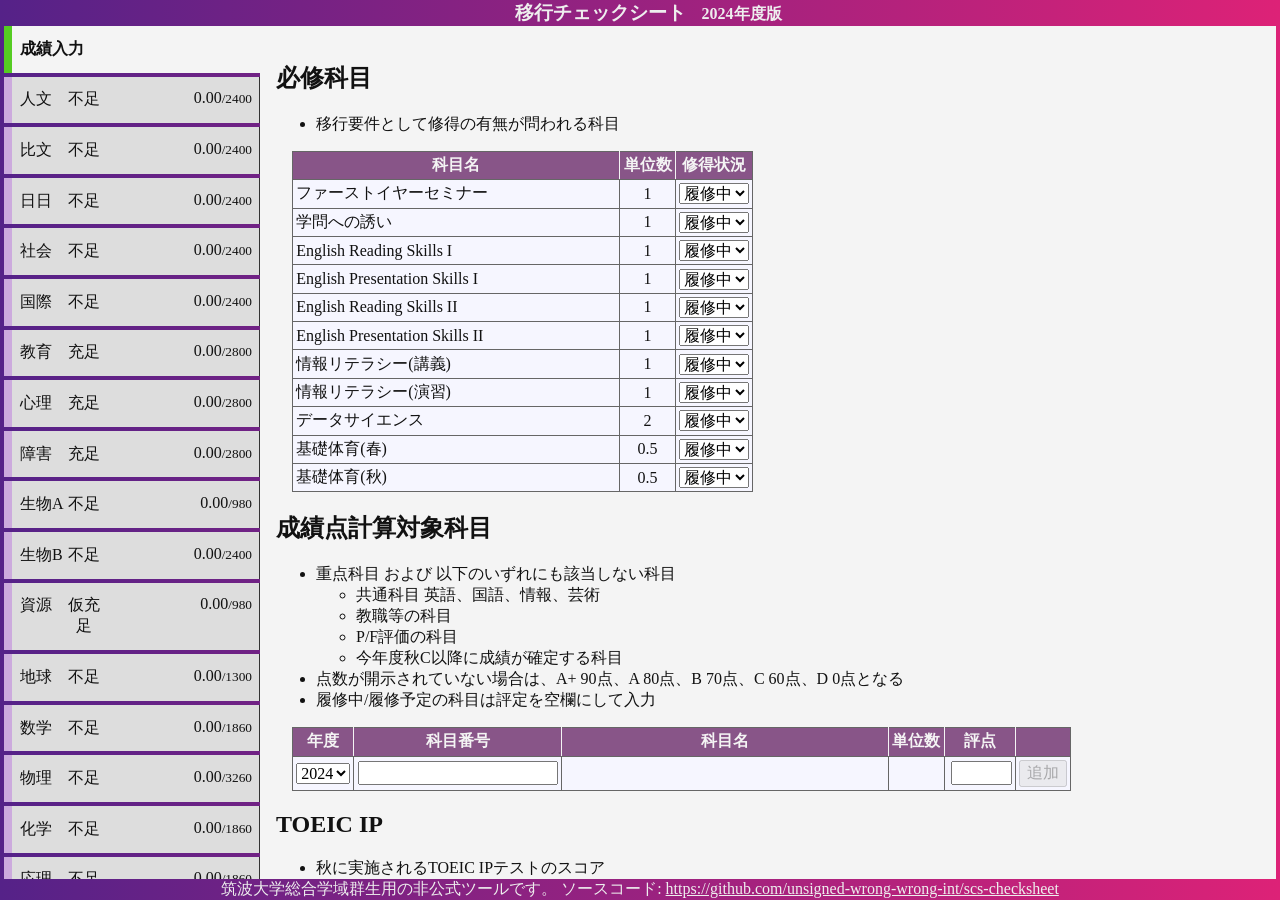
<file: index.html>
<!DOCTYPE html>
<html lang="ja">
<head>
<meta charset="utf-8">
<meta name="viewport" content="width=device-width,initial-scale=1">
<title>移行チェックシート</title>
<link rel="stylesheet" type="text/css" href="./style.css">
<script type="module" src="./scripts/tabs.js"></script>
<script type="module" src="./scripts/main.js"></script>
</head>
<body>
<header>
<h1>移行チェックシート<span id="header-year">2024年度版</span></h1>
</header>
<main>
<div id="side" tabindex="-1">
<div id="tablist" role="tablist" aria-orientation="vertical">
<button id="tab-input" class="tab" tabindex="0" role="tab" aria-selected="true" aria-controls="panel-input">
<div class="tab-text">成績入力</div>
</button>
<button id="tab-0" class="tab" title="人文学類" tabindex="-1" role="tab" aria-selected="false" aria-controls="panel-0">
<div class="tab-name">人文</div>
<div class="tab-status"></div>
<div class="tab-score"><span class="tab-score-value"></span><span class="tab-score-allot">2400</span></div>
</button>
<button id="tab-1" class="tab" title="比較文化学類" tabindex="-1" role="tab" aria-selected="false" aria-controls="panel-1">
<div class="tab-name">比文</div>
<div class="tab-status"></div>
<div class="tab-score"><span class="tab-score-value"></span><span class="tab-score-allot">2400</span></div>
</button>
<button id="tab-2" class="tab" title="日本語・日本文化学類" tabindex="-1" role="tab" aria-selected="false" aria-controls="panel-2">
<div class="tab-name">日日</div>
<div class="tab-status"></div>
<div class="tab-score"><span class="tab-score-value"></span><span class="tab-score-allot">2400</span></div>
</button>
<button id="tab-3" class="tab" title="社会学類" tabindex="-1" role="tab" aria-selected="false" aria-controls="panel-3">
<div class="tab-name">社会</div>
<div class="tab-status"></div>
<div class="tab-score"><span class="tab-score-value"></span><span class="tab-score-allot">2400</span></div>
</button>
<button id="tab-4" class="tab" title="国際総合学類" tabindex="-1" role="tab" aria-selected="false" aria-controls="panel-4">
<div class="tab-name">国際</div>
<div class="tab-status"></div>
<div class="tab-score"><span class="tab-score-value"></span><span class="tab-score-allot">2400</span></div>
</button>
<button id="tab-5" class="tab" title="教育学類" tabindex="-1" role="tab" aria-selected="false" aria-controls="panel-5">
<div class="tab-name">教育</div>
<div class="tab-status"></div>
<div class="tab-score"><span class="tab-score-value"></span><span class="tab-score-allot">2800</span></div>
</button>
<button id="tab-6" class="tab" title="心理学類" tabindex="-1" role="tab" aria-selected="false" aria-controls="panel-6">
<div class="tab-name">心理</div>
<div class="tab-status"></div>
<div class="tab-score"><span class="tab-score-value"></span><span class="tab-score-allot">2800</span></div>
</button>
<button id="tab-7" class="tab" title="障害科学類" tabindex="-1" role="tab" aria-selected="false" aria-controls="panel-7">
<div class="tab-name">障害</div>
<div class="tab-status"></div>
<div class="tab-score"><span class="tab-score-value"></span><span class="tab-score-allot">2800</span></div>
</button>
<button id="tab-8" class="tab" title="生物学類 (区分A)" tabindex="-1" role="tab" aria-selected="false" aria-controls="panel-8">
<div class="tab-name">生物A</div>
<div class="tab-status"></div>
<div class="tab-score"><span class="tab-score-value"></span><span class="tab-score-allot">980</span></div>
</button>
<button id="tab-9" class="tab" title="生物学類 (区分B)" tabindex="-1" role="tab" aria-selected="false" aria-controls="panel-9">
<div class="tab-name">生物B</div>
<div class="tab-status"></div>
<div class="tab-score"><span class="tab-score-value"></span><span class="tab-score-allot">2400</span></div>
</button>
<button id="tab-10" class="tab" title="生物資源学類" tabindex="-1" role="tab" aria-selected="false" aria-controls="panel-10">
<div class="tab-name">資源</div>
<div class="tab-status"></div>
<div class="tab-score"><span class="tab-score-value"></span><span class="tab-score-allot">980</span></div>
</button>
<button id="tab-11" class="tab" title="地球学類" tabindex="-1" role="tab" aria-selected="false" aria-controls="panel-11">
<div class="tab-name">地球</div>
<div class="tab-status"></div>
<div class="tab-score"><span class="tab-score-value"></span><span class="tab-score-allot">1300</span></div>
</button>
<button id="tab-12" class="tab" title="数学類" tabindex="-1" role="tab" aria-selected="false" aria-controls="panel-12">
<div class="tab-name">数学</div>
<div class="tab-status"></div>
<div class="tab-score"><span class="tab-score-value"></span><span class="tab-score-allot">1860</span></div>
</button>
<button id="tab-13" class="tab" title="物理学類" tabindex="-1" role="tab" aria-selected="false" aria-controls="panel-13">
<div class="tab-name">物理</div>
<div class="tab-status"></div>
<div class="tab-score"><span class="tab-score-value"></span><span class="tab-score-allot">3260</span></div>
</button>
<button id="tab-14" class="tab" title="化学類" tabindex="-1" role="tab" aria-selected="false" aria-controls="panel-14">
<div class="tab-name">化学</div>
<div class="tab-status"></div>
<div class="tab-score"><span class="tab-score-value"></span><span class="tab-score-allot">1860</span></div>
</button>
<button id="tab-15" class="tab" title="応用理工学類" tabindex="-1" role="tab" aria-selected="false" aria-controls="panel-15">
<div class="tab-name">応理</div>
<div class="tab-status"></div>
<div class="tab-score"><span class="tab-score-value"></span><span class="tab-score-allot">1860</span></div>
</button>
<button id="tab-16" class="tab" title="工学システム学類" tabindex="-1" role="tab" aria-selected="false" aria-controls="panel-16">
<div class="tab-name">工シス</div>
<div class="tab-status"></div>
<div class="tab-score"><span class="tab-score-value"></span><span class="tab-score-allot">1860</span></div>
</button>
<button id="tab-17" class="tab" title="社会工学類" tabindex="-1" role="tab" aria-selected="false" aria-controls="panel-17">
<div class="tab-name">社工</div>
<div class="tab-status"></div>
<div class="tab-score"><span class="tab-score-value"></span><span class="tab-score-allot">510</span></div>
</button>
<button id="tab-18" class="tab" title="情報科学類 (区分A)" tabindex="-1" role="tab" aria-selected="false" aria-controls="panel-18">
<div class="tab-name">情報A</div>
<div class="tab-status"></div>
<div class="tab-score"><span class="tab-score-value"></span><span class="tab-score-allot">1100</span></div>
</button>
<button id="tab-19" class="tab" title="情報科学類 (区分B)" tabindex="-1" role="tab" aria-selected="false" aria-controls="panel-19">
<div class="tab-name">情報B</div>
<div class="tab-status"></div>
<div class="tab-score"><span class="tab-score-value"></span><span class="tab-score-allot">2400</span></div>
</button>
<button id="tab-20" class="tab" title="情報メディア創成学類" tabindex="-1" role="tab" aria-selected="false" aria-controls="panel-20">
<div class="tab-name">創成</div>
<div class="tab-status"></div>
<div class="tab-score"><span class="tab-score-value"></span><span class="tab-score-allot">2400</span></div>
</button>
<button id="tab-21" class="tab" title="知識情報・図書館学類" tabindex="-1" role="tab" aria-selected="false" aria-controls="panel-21">
<div class="tab-name">知識</div>
<div class="tab-status"></div>
<div class="tab-score"><span class="tab-score-value"></span><span class="tab-score-allot">2400</span></div>
</button>
<button id="tab-22" class="tab" title="医学類" tabindex="-1" role="tab" aria-selected="false" aria-controls="panel-22">
<div class="tab-name">医学</div>
<div class="tab-status"></div>
<div class="tab-score"><span class="tab-score-value"></span><span class="tab-score-allot">1360</span></div>
</button>
<button id="tab-23" class="tab" title="看護学類" tabindex="-1" role="tab" aria-selected="false" aria-controls="panel-23">
<div class="tab-name">看護</div>
<div class="tab-status"></div>
<div class="tab-score"><span class="tab-score-value"></span><span class="tab-score-allot">1130</span></div>
</button>
<button id="tab-24" class="tab" title="医療科学類" tabindex="-1" role="tab" aria-selected="false" aria-controls="panel-24">
<div class="tab-name">医療</div>
<div class="tab-status"></div>
<div class="tab-score"><span class="tab-score-value"></span><span class="tab-score-allot">920</span></div>
</button>
<button id="tab-25" class="tab" title="芸術専門学群" tabindex="-1" role="tab" aria-selected="false" aria-controls="panel-25">
<div class="tab-name">芸術</div>
<div class="tab-status"></div>
<div class="tab-score"><span class="tab-score-value"></span><span class="tab-score-allot">600</span></div>
</button>
</div>
</div>
<div id="panels">
<div id="panel-input" class="panel" tabindex="-1" role="tabpanel" aria-labelledby="tab-input">
<h2>必修科目</h2>
<ul>
<li>移行要件として修得の有無が問われる科目</li>
</ul>
<table id="input-table-special">
<thead>
<tr>
<th class="subj-name">科目名</th>
<th class="subj-credits">単位数</th>
<th class="subj-status">修得状況</th>
</tr>
</thead>
<tbody>
<tr>
<td class="subj-name">ファーストイヤーセミナー</td>
<td class="subj-credits">1</td>
<td class="subj-status">
<select class="subj-status-select" data-id="0">
<option selected>履修中</option>
<option>修得済</option>
<option>未修得</option>
</select>
</td>
</tr>
<tr>
<td class="subj-name">学問への誘い</td>
<td class="subj-credits">1</td>
<td class="subj-status">
<select class="subj-status-select" data-id="1">
<option selected>履修中</option>
<option>修得済</option>
<option>未修得</option>
</select>
</td>
</tr>
<tr>
<td class="subj-name">English Reading Skills I</td>
<td class="subj-credits">1</td>
<td class="subj-status">
<select class="subj-status-select" data-id="2">
<option selected>履修中</option>
<option>修得済</option>
<option>未修得</option>
</select>
</td>
</tr>
<tr>
<td class="subj-name">English Presentation Skills I</td>
<td class="subj-credits">1</td>
<td class="subj-status">
<select class="subj-status-select" data-id="3">
<option selected>履修中</option>
<option>修得済</option>
<option>未修得</option>
</select>
</td>
</tr>
<tr>
<td class="subj-name">English Reading Skills II</td>
<td class="subj-credits">1</td>
<td class="subj-status">
<select class="subj-status-select" data-id="4">
<option selected>履修中</option>
<option>修得済</option>
<option>未修得</option>
</select>
</td>
</tr>
<tr>
<td class="subj-name">English Presentation Skills II</td>
<td class="subj-credits">1</td>
<td class="subj-status">
<select class="subj-status-select" data-id="5">
<option selected>履修中</option>
<option>修得済</option>
<option>未修得</option>
</select>
</td>
</tr>
<tr>
<td class="subj-name">情報リテラシー(講義)</td>
<td class="subj-credits">1</td>
<td class="subj-status">
<select class="subj-status-select" data-id="6">
<option selected>履修中</option>
<option>修得済</option>
<option>未修得</option>
</select>
</td>
</tr>
<tr>
<td class="subj-name">情報リテラシー(演習)</td>
<td class="subj-credits">1</td>
<td class="subj-status">
<select class="subj-status-select" data-id="7">
<option selected>履修中</option>
<option>修得済</option>
<option>未修得</option>
</select>
</td>
</tr>
<tr>
<td class="subj-name">データサイエンス</td>
<td class="subj-credits">2</td>
<td class="subj-status">
<select class="subj-status-select" data-id="8">
<option selected>履修中</option>
<option>修得済</option>
<option>未修得</option>
</select>
</td>
</tr>
<tr>
<td class="subj-name">基礎体育(春)</td>
<td class="subj-credits">0.5</td>
<td class="subj-status">
<select class="subj-status-select" data-id="9">
<option selected>履修中</option>
<option>修得済</option>
<option>未修得</option>
</select>
</td>
</tr>
<tr>
<td class="subj-name">基礎体育(秋)</td>
<td class="subj-credits">0.5</td>
<td class="subj-status">
<select class="subj-status-select" data-id="10">
<option selected>履修中</option>
<option>修得済</option>
<option>未修得</option>
</select>
</td>
</tr>
</tbody>
</table>
<h2>成績点計算対象科目</h2>
<ul>
<li>重点科目 および 以下のいずれにも該当しない科目<ul>
<li>共通科目 英語、国語、情報、芸術</li>
<li>教職等の科目</li>
<li>P/F評価の科目</li>
<li>今年度秋C以降に成績が確定する科目</li>
</ul></li>
<li>点数が開示されていない場合は、A+ 90点、A 80点、B 70点、C 60点、D 0点となる</li>
<li>履修中/履修予定の科目は評定を空欄にして入力</li>
</ul>
<table id="input-table-subj">
<thead>
<tr>
<th class="subj-year">年度</th>
<th class="subj-id">科目番号</th>
<th class="subj-name">科目名</th>
<th class="subj-credits">単位数</th>
<th class="subj-score">評点</th>
<th class="subj-buttons"></th>
</tr>
</thead>
<tbody>
<tr id="subj-new">
<td class="subj-year">
<select id="subj-year-input">
<option selected>2024</option>
<option>2023</option>
</select>
</td>
<td class="subj-id">
<input type="text" id="subj-id-input" pattern="[0-9A-Z]{6}" required>
</td>
<td class="subj-name">
<output id="subj-name-output" for="subj-id-input"></output>
</td>
<td class="subj-credits">
<output id="subj-credits-output" for="subj-id-input"></output>
</td>
<td class="subj-score">
<input type="number" id="subj-score-input" min="0" max="100" step="1">
</td>
<td class="subj-buttons">
<button id="subj-add" disabled>追加</button>
</td>
</tr>
</tbody>
</table>
<template id="subj-row">
<tr>
<td class="subj-year"></td>
<td class="subj-id"></td>
<td class="subj-name"></td>
<td class="subj-credits"></td>
<td class="subj-score">
<input type="number" class="subj-score-input" min="0" max="100" step="1">
</td>
<td class="subj-buttons">
<button class="subj-delete">削除</button>
</td>
</tr>
</template>
<h2>TOEIC IP</h2>
<ul>
<li>秋に実施されるTOEIC IPテストのスコア</li>
<li>スコア 10を0点、800以上を満点として算入される</li>
</ul>
<table id="input-table-toeic">
<thead>
<tr><th>スコア</th></tr>
</thead>
<tbody>
<tr><td><input class="input-toeic" type="number" min="0" max="990" step="5"></td></tr>
</tbody>
</table>
</div>
<div id="panel-0" class="panel" tabindex="-1" role="tabpanel" aria-labelledby="tab-0" hidden>
<h2>人文学類</h2>
<table class="summary-table">
<thead>
<tr>
<th class="summary-status">状況</th>
<th class="summary-score">成績点</th>
<th class="summary-toeic">TOEIC</th>
</tr>
</thead>
<tbody>
<tr>
<td class="summary-status"></td>
<td class="summary-score">
<span class="summary-score-value"></span><span class="summary-score-allot">2400</span>
</td>
<td class="summary-notoeic">―</td>
</tr>
</tbody>
</table>
<table class="main-table">
<thead>
<tr>
<th colspan="1" class="subj-test">移行要件</th>
<th class="subj-id">科目番号</th>
<th class="subj-name">科目名</th>
<th class="subj-credits">単位数</th>
<th colspan="2" class="subj-sum">重み</th>
</tr>
</thead>
<tbody>
<tr>
<td rowspan="5" class="test-min">
<button class="details" popovertarget="status-details" popovertargetaction="show" data-index="0">2単位</button>
</td>
<td class="subj-id">AB50A11</td>
<td class="subj-name">哲学・宗教学入門</td>
<td class="subj-credits">1</td>
<td rowspan="6" class="sum-weight">1.0</td>
<td rowspan="6" class="sum-max">
<button class="details" popovertarget="score-details" popovertargetaction="show" data-index="1">24単位<br>まで</button>
</td>
</tr>
<tr>
<td class="subj-id">AB50B11</td>
<td class="subj-name">史学入門</td>
<td class="subj-credits">1</td>
</tr>
<tr>
<td class="subj-id">AB50C11</td>
<td class="subj-name">考古学・民俗学入門</td>
<td class="subj-credits">1</td>
</tr>
<tr>
<td class="subj-id">AB50E11</td>
<td class="subj-name">言語分析入門</td>
<td class="subj-credits">1</td>
</tr>
<tr>
<td class="subj-id">AB50F11</td>
<td class="subj-name">個別言語学入門</td>
<td class="subj-credits">1</td>
</tr>
<tr>
<td rowspan="1" colspan="1" class="test-ignore"></td>
<td class="subj-id">―</td>
<td class="subj-name">全ての科目</td>
<td class="subj-credits">―</td>
</tr>
</tbody>
</table>
</div>
<div id="panel-1" class="panel" tabindex="-1" role="tabpanel" aria-labelledby="tab-1" hidden>
<h2>比較文化学類</h2>
<table class="summary-table">
<thead>
<tr>
<th class="summary-status">状況</th>
<th class="summary-score">成績点</th>
<th class="summary-toeic">TOEIC</th>
</tr>
</thead>
<tbody>
<tr>
<td class="summary-status"></td>
<td class="summary-score">
<span class="summary-score-value"></span><span class="summary-score-allot">2400</span>
</td>
<td class="summary-toeic">
<span class="summary-toeic-value"></span><span class="summary-toeic-allot">200</span>
</td>
</tr>
</tbody>
</table>
<table class="main-table">
<thead>
<tr>
<th colspan="1" class="subj-test">移行要件</th>
<th class="subj-id">科目番号</th>
<th class="subj-name">科目名</th>
<th class="subj-credits">単位数</th>
<th colspan="2" class="subj-sum">重み</th>
</tr>
</thead>
<tbody>
<tr>
<td rowspan="6" class="test-min">
<button class="details" popovertarget="status-details" popovertargetaction="show" data-index="0">2単位</button>
</td>
<td class="subj-id">AC56011</td>
<td class="subj-name">日本・アジア領域比較文化研究</td>
<td class="subj-credits">1</td>
<td rowspan="7" class="sum-weight">1.0</td>
<td rowspan="7" class="sum-max">
<button class="details" popovertarget="score-details" popovertargetaction="show" data-index="1">24単位<br>まで</button>
</td>
</tr>
<tr>
<td class="subj-id">AC56021</td>
<td class="subj-name">英米・ヨーロッパ領域比較文化研究</td>
<td class="subj-credits">1</td>
</tr>
<tr>
<td class="subj-id">AC56031</td>
<td class="subj-name">フィールド文化領域比較文化研究</td>
<td class="subj-credits">1</td>
</tr>
<tr>
<td class="subj-id">AC56041</td>
<td class="subj-name">表現文化領域比較文化研究</td>
<td class="subj-credits">1</td>
</tr>
<tr>
<td class="subj-id">AC56051</td>
<td class="subj-name">文化科学領域比較文化研究</td>
<td class="subj-credits">1</td>
</tr>
<tr>
<td class="subj-id">AC56061</td>
<td class="subj-name">思想文化領域比較文化研究</td>
<td class="subj-credits">1</td>
</tr>
<tr>
<td rowspan="1" colspan="1" class="test-ignore"></td>
<td class="subj-id">―</td>
<td class="subj-name">全ての科目</td>
<td class="subj-credits">―</td>
</tr>
</tbody>
</table>
</div>
<div id="panel-2" class="panel" tabindex="-1" role="tabpanel" aria-labelledby="tab-2" hidden>
<h2>日本語・日本文化学類</h2>
<table class="summary-table">
<thead>
<tr>
<th class="summary-status">状況</th>
<th class="summary-score">成績点</th>
<th class="summary-toeic">TOEIC</th>
</tr>
</thead>
<tbody>
<tr>
<td class="summary-status"></td>
<td class="summary-score">
<span class="summary-score-value"></span><span class="summary-score-allot">2400</span>
</td>
<td class="summary-notoeic">―</td>
</tr>
</tbody>
</table>
<table class="main-table">
<thead>
<tr>
<th colspan="1" class="subj-test">移行要件</th>
<th class="subj-id">科目番号</th>
<th class="subj-name">科目名</th>
<th class="subj-credits">単位数</th>
<th colspan="2" class="subj-sum">重み</th>
</tr>
</thead>
<tbody>
<tr>
<td rowspan="4" class="test-min">
<button class="details" popovertarget="status-details" popovertargetaction="show" data-index="0">2単位</button>
</td>
<td class="subj-id">AE56A11</td>
<td class="subj-name">共生のための社会言語学</td>
<td class="subj-credits">1</td>
<td rowspan="5" class="sum-weight">1.0</td>
<td rowspan="5" class="sum-max">
<button class="details" popovertarget="score-details" popovertargetaction="show" data-index="1">24単位<br>まで</button>
</td>
</tr>
<tr>
<td class="subj-id">AE56A21</td>
<td class="subj-name">共生のための日本語教育</td>
<td class="subj-credits">1</td>
</tr>
<tr>
<td class="subj-id">AE56A31</td>
<td class="subj-name">共生のための人類学</td>
<td class="subj-credits">1</td>
</tr>
<tr>
<td class="subj-id">AE56A41</td>
<td class="subj-name">共生のための歴史学</td>
<td class="subj-credits">1</td>
</tr>
<tr>
<td rowspan="1" colspan="1" class="test-ignore"></td>
<td class="subj-id">―</td>
<td class="subj-name">全ての科目</td>
<td class="subj-credits">―</td>
</tr>
</tbody>
</table>
</div>
<div id="panel-3" class="panel" tabindex="-1" role="tabpanel" aria-labelledby="tab-3" hidden>
<h2>社会学類</h2>
<table class="summary-table">
<thead>
<tr>
<th class="summary-status">状況</th>
<th class="summary-score">成績点</th>
<th class="summary-toeic">TOEIC</th>
</tr>
</thead>
<tbody>
<tr>
<td class="summary-status"></td>
<td class="summary-score">
<span class="summary-score-value"></span><span class="summary-score-allot">2400</span>
</td>
<td class="summary-notoeic">―</td>
</tr>
</tbody>
</table>
<table class="main-table">
<thead>
<tr>
<th colspan="2" class="subj-test">移行要件</th>
<th class="subj-id">科目番号</th>
<th class="subj-name">科目名</th>
<th class="subj-credits">単位数</th>
<th colspan="2" class="subj-sum">重み</th>
</tr>
</thead>
<tbody>
<tr>
<td rowspan="8" class="test-min">
<button class="details" popovertarget="status-details" popovertargetaction="show" data-index="1">2単位</button>
</td>
<td rowspan="4" class="test-min">
<button class="details" popovertarget="status-details" popovertargetaction="show" data-index="0">1単位</button>
</td>
<td class="subj-id">BB05011</td>
<td class="subj-name">社会学の最前線</td>
<td class="subj-credits">1</td>
<td rowspan="9" class="sum-weight">1.0</td>
<td rowspan="9" class="sum-max">
<button class="details" popovertarget="score-details" popovertargetaction="show" data-index="1">24単位<br>まで</button>
</td>
</tr>
<tr>
<td class="subj-id">BB05021</td>
<td class="subj-name">法学の最前線</td>
<td class="subj-credits">1</td>
</tr>
<tr>
<td class="subj-id">BB05031</td>
<td class="subj-name">政治学の最前線</td>
<td class="subj-credits">1</td>
</tr>
<tr>
<td class="subj-id">BB05041</td>
<td class="subj-name">経済学の最前線</td>
<td class="subj-credits">1</td>
</tr>
<tr>
<td rowspan="4" class="test-blank"></td>
<td class="subj-id">BC50111</td>
<td class="subj-name">国際学I</td>
<td class="subj-credits">1</td>
</tr>
<tr>
<td class="subj-id">BC50121</td>
<td class="subj-name">国際学II</td>
<td class="subj-credits">1</td>
</tr>
<tr>
<td class="subj-id">BC50131</td>
<td class="subj-name">国際学III</td>
<td class="subj-credits">1</td>
</tr>
<tr>
<td class="subj-id">BC50141</td>
<td class="subj-name">国際学IV</td>
<td class="subj-credits">1</td>
</tr>
<tr>
<td rowspan="1" colspan="2" class="test-ignore"></td>
<td class="subj-id">―</td>
<td class="subj-name">全ての科目</td>
<td class="subj-credits">―</td>
</tr>
</tbody>
</table>
</div>
<div id="panel-4" class="panel" tabindex="-1" role="tabpanel" aria-labelledby="tab-4" hidden>
<h2>国際総合学類</h2>
<table class="summary-table">
<thead>
<tr>
<th class="summary-status">状況</th>
<th class="summary-score">成績点</th>
<th class="summary-toeic">TOEIC</th>
</tr>
</thead>
<tbody>
<tr>
<td class="summary-status"></td>
<td class="summary-score">
<span class="summary-score-value"></span><span class="summary-score-allot">2400</span>
</td>
<td class="summary-notoeic">―</td>
</tr>
</tbody>
</table>
<table class="main-table">
<thead>
<tr>
<th colspan="2" class="subj-test">移行要件</th>
<th class="subj-id">科目番号</th>
<th class="subj-name">科目名</th>
<th class="subj-credits">単位数</th>
<th colspan="2" class="subj-sum">重み</th>
</tr>
</thead>
<tbody>
<tr>
<td rowspan="8" class="test-min">
<button class="details" popovertarget="status-details" popovertargetaction="show" data-index="1">2単位</button>
</td>
<td rowspan="4" class="test-min">
<button class="details" popovertarget="status-details" popovertargetaction="show" data-index="0">1単位</button>
</td>
<td class="subj-id">BC50111</td>
<td class="subj-name">国際学I</td>
<td class="subj-credits">1</td>
<td rowspan="9" class="sum-weight">1.0</td>
<td rowspan="9" class="sum-max">
<button class="details" popovertarget="score-details" popovertargetaction="show" data-index="1">24単位<br>まで</button>
</td>
</tr>
<tr>
<td class="subj-id">BC50121</td>
<td class="subj-name">国際学II</td>
<td class="subj-credits">1</td>
</tr>
<tr>
<td class="subj-id">BC50131</td>
<td class="subj-name">国際学III</td>
<td class="subj-credits">1</td>
</tr>
<tr>
<td class="subj-id">BC50141</td>
<td class="subj-name">国際学IV</td>
<td class="subj-credits">1</td>
</tr>
<tr>
<td rowspan="4" class="test-blank"></td>
<td class="subj-id">BB05011</td>
<td class="subj-name">社会学の最前線</td>
<td class="subj-credits">1</td>
</tr>
<tr>
<td class="subj-id">BB05021</td>
<td class="subj-name">法学の最前線</td>
<td class="subj-credits">1</td>
</tr>
<tr>
<td class="subj-id">BB05031</td>
<td class="subj-name">政治学の最前線</td>
<td class="subj-credits">1</td>
</tr>
<tr>
<td class="subj-id">BB05041</td>
<td class="subj-name">経済学の最前線</td>
<td class="subj-credits">1</td>
</tr>
<tr>
<td rowspan="1" colspan="2" class="test-ignore"></td>
<td class="subj-id">―</td>
<td class="subj-name">全ての科目</td>
<td class="subj-credits">―</td>
</tr>
</tbody>
</table>
</div>
<div id="panel-5" class="panel" tabindex="-1" role="tabpanel" aria-labelledby="tab-5" hidden>
<h2>教育学類</h2>
<table class="summary-table">
<thead>
<tr>
<th class="summary-status">状況</th>
<th class="summary-score">成績点</th>
<th class="summary-toeic">TOEIC</th>
</tr>
</thead>
<tbody>
<tr>
<td class="summary-status"></td>
<td class="summary-score">
<span class="summary-score-value"></span><span class="summary-score-allot">2800</span>
</td>
<td class="summary-notoeic">―</td>
</tr>
</tbody>
</table>
<table class="main-table">
<thead>
<tr>
<th colspan="1" class="subj-test">移行要件</th>
<th class="subj-id">科目番号</th>
<th class="subj-name">科目名</th>
<th class="subj-credits">単位数</th>
<th colspan="2" class="subj-sum">重み</th>
</tr>
</thead>
<tbody>
<tr>
<td rowspan="1" colspan="1" class="test-ignore"></td>
<td class="subj-id">―</td>
<td class="subj-name">全ての科目</td>
<td class="subj-credits">―</td>
<td rowspan="1" class="sum-weight">1.0</td>
<td rowspan="1" class="sum-max">
<button class="details" popovertarget="score-details" popovertargetaction="show" data-index="1">28単位<br>まで</button>
</td>
</tr>
</tbody>
</table>
</div>
<div id="panel-6" class="panel" tabindex="-1" role="tabpanel" aria-labelledby="tab-6" hidden>
<h2>心理学類</h2>
<table class="summary-table">
<thead>
<tr>
<th class="summary-status">状況</th>
<th class="summary-score">成績点</th>
<th class="summary-toeic">TOEIC</th>
</tr>
</thead>
<tbody>
<tr>
<td class="summary-status"></td>
<td class="summary-score">
<span class="summary-score-value"></span><span class="summary-score-allot">2800</span>
</td>
<td class="summary-notoeic">―</td>
</tr>
</tbody>
</table>
<table class="main-table">
<thead>
<tr>
<th colspan="1" class="subj-test">移行要件</th>
<th class="subj-id">科目番号</th>
<th class="subj-name">科目名</th>
<th class="subj-credits">単位数</th>
<th colspan="2" class="subj-sum">重み</th>
</tr>
</thead>
<tbody>
<tr>
<td rowspan="1" colspan="1" class="test-ignore"></td>
<td class="subj-id">―</td>
<td class="subj-name">全ての科目</td>
<td class="subj-credits">―</td>
<td rowspan="1" class="sum-weight">1.0</td>
<td rowspan="1" class="sum-max">
<button class="details" popovertarget="score-details" popovertargetaction="show" data-index="1">28単位<br>まで</button>
</td>
</tr>
</tbody>
</table>
</div>
<div id="panel-7" class="panel" tabindex="-1" role="tabpanel" aria-labelledby="tab-7" hidden>
<h2>障害科学類</h2>
<table class="summary-table">
<thead>
<tr>
<th class="summary-status">状況</th>
<th class="summary-score">成績点</th>
<th class="summary-toeic">TOEIC</th>
</tr>
</thead>
<tbody>
<tr>
<td class="summary-status"></td>
<td class="summary-score">
<span class="summary-score-value"></span><span class="summary-score-allot">2800</span>
</td>
<td class="summary-notoeic">―</td>
</tr>
</tbody>
</table>
<table class="main-table">
<thead>
<tr>
<th colspan="1" class="subj-test">移行要件</th>
<th class="subj-id">科目番号</th>
<th class="subj-name">科目名</th>
<th class="subj-credits">単位数</th>
<th colspan="2" class="subj-sum">重み</th>
</tr>
</thead>
<tbody>
<tr>
<td rowspan="1" colspan="1" class="test-ignore"></td>
<td class="subj-id">―</td>
<td class="subj-name">全ての科目</td>
<td class="subj-credits">―</td>
<td rowspan="1" class="sum-weight">1.0</td>
<td rowspan="1" class="sum-max">
<button class="details" popovertarget="score-details" popovertargetaction="show" data-index="1">28単位<br>まで</button>
</td>
</tr>
</tbody>
</table>
</div>
<div id="panel-8" class="panel" tabindex="-1" role="tabpanel" aria-labelledby="tab-8" hidden>
<h2>生物学類 (区分A)</h2>
<table class="summary-table">
<thead>
<tr>
<th class="summary-status">状況</th>
<th class="summary-score">成績点</th>
<th class="summary-toeic">TOEIC</th>
</tr>
</thead>
<tbody>
<tr>
<td class="summary-status"></td>
<td class="summary-score">
<span class="summary-score-value"></span><span class="summary-score-allot">980</span>
</td>
<td class="summary-notoeic">―</td>
</tr>
</tbody>
</table>
<table class="main-table">
<thead>
<tr>
<th colspan="1" class="subj-test">移行要件</th>
<th class="subj-id">科目番号</th>
<th class="subj-name">科目名</th>
<th class="subj-credits">単位数</th>
<th colspan="7" class="subj-sum">重み</th>
</tr>
</thead>
<tbody>
<tr>
<td rowspan="7" class="test-min">
<button class="details" popovertarget="status-details" popovertargetaction="show" data-index="0">1単位</button>
</td>
<td class="subj-id">EB11131</td>
<td class="subj-name">系統分類・進化学概論</td>
<td class="subj-credits">1</td>
<td rowspan="6" class="sum-weight">2.0</td>
<td rowspan="6" class="sum-max">
<button class="details" popovertarget="score-details" popovertargetaction="show" data-index="1">2単位<br>まで</button>
</td>
<td rowspan="24" class="sum-weight">1.0</td>
<td rowspan="12" class="sum-blank"></td>
<td rowspan="24" class="sum-max">
<button class="details" popovertarget="score-details" popovertargetaction="show" data-index="5">6単位<br>まで</button>
</td>
<td rowspan="25" class="sum-weight">0.1</td>
<td rowspan="25" class="sum-max">
<button class="details" popovertarget="score-details" popovertargetaction="show" data-index="7">24単位<br>まで</button>
</td>
</tr>
<tr>
<td class="subj-id">EB11221</td>
<td class="subj-name">分子細胞生物学概論</td>
<td class="subj-credits">1</td>
</tr>
<tr>
<td class="subj-id">EB11311</td>
<td class="subj-name">遺伝学概論</td>
<td class="subj-credits">1</td>
</tr>
<tr>
<td class="subj-id">EB11611</td>
<td class="subj-name">生態学概論</td>
<td class="subj-credits">1</td>
</tr>
<tr>
<td class="subj-id">EB11721</td>
<td class="subj-name">動物生理学概論</td>
<td class="subj-credits">1</td>
</tr>
<tr>
<td class="subj-id">EB11811</td>
<td class="subj-name">植物生理学概論</td>
<td class="subj-credits">1</td>
</tr>
<tr>
<td class="subj-id">EB00001</td>
<td class="subj-name">生物学序説</td>
<td class="subj-credits">1</td>
<td rowspan="18" class="sum-blank"></td>
<td rowspan="18" class="sum-blank"></td>
</tr>
<tr>
<td rowspan="18" colspan="1" class="test-ignore"></td>
<td class="subj-id">EC12401</td>
<td class="subj-name">生物資源と環境</td>
<td class="subj-credits">1</td>
</tr>
<tr>
<td class="subj-id">EC12501</td>
<td class="subj-name">生物資源としての遺伝子とゲノム</td>
<td class="subj-credits">1</td>
</tr>
<tr>
<td class="subj-id">EE11251</td>
<td class="subj-name">地球進化学1</td>
<td class="subj-credits">1</td>
</tr>
<tr>
<td class="subj-id">FA01111</td>
<td class="subj-name">数学リテラシー1</td>
<td class="subj-credits">1</td>
</tr>
<tr>
<td class="subj-id">FA01211</td>
<td class="subj-name">数学リテラシー2</td>
<td class="subj-credits">1</td>
</tr>
<tr>
<td class="subj-id">FA01311</td>
<td class="subj-name">微積分1</td>
<td class="subj-credits">1</td>
<td rowspan="3" class="sum-max">
<button class="details" popovertarget="score-details" popovertargetaction="show" data-index="3">2単位<br>まで</button>
</td>
</tr>
<tr>
<td class="subj-id">FA01411</td>
<td class="subj-name">微積分2</td>
<td class="subj-credits">1</td>
</tr>
<tr>
<td class="subj-id">GA15311</td>
<td class="subj-name">微分積分A</td>
<td class="subj-credits">2</td>
</tr>
<tr>
<td class="subj-id">FA01611</td>
<td class="subj-name">線形代数1</td>
<td class="subj-credits">1</td>
<td rowspan="3" class="sum-max">
<button class="details" popovertarget="score-details" popovertargetaction="show" data-index="4">2単位<br>まで</button>
</td>
</tr>
<tr>
<td class="subj-id">FA01711</td>
<td class="subj-name">線形代数2</td>
<td class="subj-credits">1</td>
</tr>
<tr>
<td class="subj-id">GA15211</td>
<td class="subj-name">線形代数A</td>
<td class="subj-credits">2</td>
</tr>
<tr>
<td class="subj-id">FCB1201</td>
<td class="subj-name">力学1</td>
<td class="subj-credits">1</td>
<td rowspan="6" class="sum-blank"></td>
</tr>
<tr>
<td class="subj-id">FCB1241</td>
<td class="subj-name">力学2</td>
<td class="subj-credits">1</td>
</tr>
<tr>
<td class="subj-id">FCB1301</td>
<td class="subj-name">電磁気学1</td>
<td class="subj-credits">1</td>
</tr>
<tr>
<td class="subj-id">FCB1341</td>
<td class="subj-name">電磁気学2</td>
<td class="subj-credits">1</td>
</tr>
<tr>
<td class="subj-id">FE11171</td>
<td class="subj-name">化学1</td>
<td class="subj-credits">1</td>
</tr>
<tr>
<td class="subj-id">FE11181</td>
<td class="subj-name">化学2</td>
<td class="subj-credits">1</td>
</tr>
<tr>
<td class="subj-id">―</td>
<td class="subj-name">全ての科目</td>
<td class="subj-credits">―</td>
<td rowspan="1" class="sum-blank"></td>
<td rowspan="1" class="sum-blank"></td>
<td rowspan="1" class="sum-blank"></td>
<td rowspan="1" class="sum-blank"></td>
<td rowspan="1" class="sum-blank"></td>
</tr>
</tbody>
</table>
</div>
<div id="panel-9" class="panel" tabindex="-1" role="tabpanel" aria-labelledby="tab-9" hidden>
<h2>生物学類 (区分B)</h2>
<table class="summary-table">
<thead>
<tr>
<th class="summary-status">状況</th>
<th class="summary-score">成績点</th>
<th class="summary-toeic">TOEIC</th>
</tr>
</thead>
<tbody>
<tr>
<td class="summary-status"></td>
<td class="summary-score">
<span class="summary-score-value"></span><span class="summary-score-allot">2400</span>
</td>
<td class="summary-notoeic">―</td>
</tr>
</tbody>
</table>
<table class="main-table">
<thead>
<tr>
<th colspan="1" class="subj-test">移行要件</th>
<th class="subj-id">科目番号</th>
<th class="subj-name">科目名</th>
<th class="subj-credits">単位数</th>
<th colspan="2" class="subj-sum">重み</th>
</tr>
</thead>
<tbody>
<tr>
<td rowspan="7" class="test-min">
<button class="details" popovertarget="status-details" popovertargetaction="show" data-index="0">1単位</button>
</td>
<td class="subj-id">EB00001</td>
<td class="subj-name">生物学序説</td>
<td class="subj-credits">1</td>
<td rowspan="8" class="sum-weight">1.0</td>
<td rowspan="8" class="sum-max">
<button class="details" popovertarget="score-details" popovertargetaction="show" data-index="1">24単位<br>まで</button>
</td>
</tr>
<tr>
<td class="subj-id">EB11131</td>
<td class="subj-name">系統分類・進化学概論</td>
<td class="subj-credits">1</td>
</tr>
<tr>
<td class="subj-id">EB11221</td>
<td class="subj-name">分子細胞生物学概論</td>
<td class="subj-credits">1</td>
</tr>
<tr>
<td class="subj-id">EB11311</td>
<td class="subj-name">遺伝学概論</td>
<td class="subj-credits">1</td>
</tr>
<tr>
<td class="subj-id">EB11611</td>
<td class="subj-name">生態学概論</td>
<td class="subj-credits">1</td>
</tr>
<tr>
<td class="subj-id">EB11721</td>
<td class="subj-name">動物生理学概論</td>
<td class="subj-credits">1</td>
</tr>
<tr>
<td class="subj-id">EB11811</td>
<td class="subj-name">植物生理学概論</td>
<td class="subj-credits">1</td>
</tr>
<tr>
<td rowspan="1" colspan="1" class="test-ignore"></td>
<td class="subj-id">―</td>
<td class="subj-name">全ての科目</td>
<td class="subj-credits">―</td>
</tr>
</tbody>
</table>
</div>
<div id="panel-10" class="panel" tabindex="-1" role="tabpanel" aria-labelledby="tab-10" hidden>
<h2>生物資源学類</h2>
<table class="summary-table">
<thead>
<tr>
<th class="summary-status">状況</th>
<th class="summary-score">成績点</th>
<th class="summary-toeic">TOEIC</th>
</tr>
</thead>
<tbody>
<tr>
<td class="summary-status"></td>
<td class="summary-score">
<span class="summary-score-value"></span><span class="summary-score-allot">980</span>
</td>
<td class="summary-toeic">
<span class="summary-toeic-value"></span><span class="summary-toeic-allot">100</span>
</td>
</tr>
</tbody>
</table>
<table class="main-table">
<thead>
<tr>
<th colspan="1" class="subj-test">移行要件</th>
<th class="subj-id">科目番号</th>
<th class="subj-name">科目名</th>
<th class="subj-credits">単位数</th>
<th colspan="7" class="subj-sum">重み</th>
</tr>
</thead>
<tbody>
<tr>
<td rowspan="3" class="test-min">
<button class="details" popovertarget="status-details" popovertargetaction="show" data-index="0">7単位</button>
</td>
<td class="subj-id">―</td>
<td class="subj-name">英語(春)</td>
<td class="subj-credits">2</td>
<td rowspan="3" colspan="7" class="sum-ignore"></td>
</tr>
<tr>
<td class="subj-id">―</td>
<td class="subj-name">情報</td>
<td class="subj-credits">4</td>
</tr>
<tr>
<td class="subj-id">―</td>
<td class="subj-name">ファーストイヤーセミナー</td>
<td class="subj-credits">1</td>
</tr>
<tr>
<td rowspan="49" colspan="1" class="test-ignore"></td>
<td class="subj-id">EC12201</td>
<td class="subj-name">生物資源学にみる食品科学・技術の最前線</td>
<td class="subj-credits">1</td>
<td rowspan="4" class="sum-weight">2.0</td>
<td rowspan="4" class="sum-max">
<button class="details" popovertarget="score-details" popovertargetaction="show" data-index="1">2単位<br>まで</button>
</td>
<td rowspan="48" class="sum-weight">1.0</td>
<td rowspan="23" class="sum-blank"></td>
<td rowspan="48" class="sum-max">
<button class="details" popovertarget="score-details" popovertargetaction="show" data-index="5">6単位<br>まで</button>
</td>
<td rowspan="49" class="sum-weight">0.1</td>
<td rowspan="49" class="sum-max">
<button class="details" popovertarget="score-details" popovertargetaction="show" data-index="7">24単位<br>まで</button>
</td>
</tr>
<tr>
<td class="subj-id">EC12301</td>
<td class="subj-name">生物資源の開発・生産と持続利用</td>
<td class="subj-credits">1</td>
</tr>
<tr>
<td class="subj-id">EC12401</td>
<td class="subj-name">生物資源と環境</td>
<td class="subj-credits">1</td>
</tr>
<tr>
<td class="subj-id">EC12501</td>
<td class="subj-name">生物資源としての遺伝子とゲノム</td>
<td class="subj-credits">1</td>
</tr>
<tr>
<td class="subj-id">AB50B11</td>
<td class="subj-name">史学入門</td>
<td class="subj-credits">1</td>
<td rowspan="44" class="sum-blank"></td>
<td rowspan="44" class="sum-blank"></td>
</tr>
<tr>
<td class="subj-id">AB50C11</td>
<td class="subj-name">考古学・民俗学入門</td>
<td class="subj-credits">1</td>
</tr>
<tr>
<td class="subj-id">BB05011</td>
<td class="subj-name">社会学の最前線</td>
<td class="subj-credits">1</td>
</tr>
<tr>
<td class="subj-id">BB05021</td>
<td class="subj-name">法学の最前線</td>
<td class="subj-credits">1</td>
</tr>
<tr>
<td class="subj-id">BB05031</td>
<td class="subj-name">政治学の最前線</td>
<td class="subj-credits">1</td>
</tr>
<tr>
<td class="subj-id">BB05041</td>
<td class="subj-name">経済学の最前線</td>
<td class="subj-credits">1</td>
</tr>
<tr>
<td class="subj-id">EB00001</td>
<td class="subj-name">生物学序説</td>
<td class="subj-credits">1</td>
</tr>
<tr>
<td class="subj-id">EB11131</td>
<td class="subj-name">系統分類・進化学概論</td>
<td class="subj-credits">1</td>
</tr>
<tr>
<td class="subj-id">EB11221</td>
<td class="subj-name">分子細胞生物学概論</td>
<td class="subj-credits">1</td>
</tr>
<tr>
<td class="subj-id">EB11311</td>
<td class="subj-name">遺伝学概論</td>
<td class="subj-credits">1</td>
</tr>
<tr>
<td class="subj-id">EB11611</td>
<td class="subj-name">生態学概論</td>
<td class="subj-credits">1</td>
</tr>
<tr>
<td class="subj-id">EB11721</td>
<td class="subj-name">動物生理学概論</td>
<td class="subj-credits">1</td>
</tr>
<tr>
<td class="subj-id">EB11811</td>
<td class="subj-name">植物生理学概論</td>
<td class="subj-credits">1</td>
</tr>
<tr>
<td class="subj-id">EE11151</td>
<td class="subj-name">地球環境学1</td>
<td class="subj-credits">1</td>
</tr>
<tr>
<td class="subj-id">EE11161</td>
<td class="subj-name">地球環境学2</td>
<td class="subj-credits">1</td>
</tr>
<tr>
<td class="subj-id">EE11251</td>
<td class="subj-name">地球進化学1</td>
<td class="subj-credits">1</td>
</tr>
<tr>
<td class="subj-id">EE11261</td>
<td class="subj-name">地球進化学2</td>
<td class="subj-credits">1</td>
</tr>
<tr>
<td class="subj-id">FA01111</td>
<td class="subj-name">数学リテラシー1</td>
<td class="subj-credits">1</td>
</tr>
<tr>
<td class="subj-id">FA01211</td>
<td class="subj-name">数学リテラシー2</td>
<td class="subj-credits">1</td>
</tr>
<tr>
<td class="subj-id">FA01311</td>
<td class="subj-name">微積分1</td>
<td class="subj-credits">1</td>
<td rowspan="3" class="sum-max">
<button class="details" popovertarget="score-details" popovertargetaction="show" data-index="3">2単位<br>まで</button>
</td>
</tr>
<tr>
<td class="subj-id">FA01411</td>
<td class="subj-name">微積分2</td>
<td class="subj-credits">1</td>
</tr>
<tr>
<td class="subj-id">GA15311</td>
<td class="subj-name">微分積分A</td>
<td class="subj-credits">2</td>
</tr>
<tr>
<td class="subj-id">FA01511</td>
<td class="subj-name">微積分3</td>
<td class="subj-credits">1</td>
<td rowspan="1" class="sum-blank"></td>
</tr>
<tr>
<td class="subj-id">FA01611</td>
<td class="subj-name">線形代数1</td>
<td class="subj-credits">1</td>
<td rowspan="3" class="sum-max">
<button class="details" popovertarget="score-details" popovertargetaction="show" data-index="4">2単位<br>まで</button>
</td>
</tr>
<tr>
<td class="subj-id">FA01711</td>
<td class="subj-name">線形代数2</td>
<td class="subj-credits">1</td>
</tr>
<tr>
<td class="subj-id">GA15211</td>
<td class="subj-name">線形代数A</td>
<td class="subj-credits">2</td>
</tr>
<tr>
<td class="subj-id">FA01811</td>
<td class="subj-name">線形代数3</td>
<td class="subj-credits">1</td>
<td rowspan="18" class="sum-blank"></td>
</tr>
<tr>
<td class="subj-id">FCB1201</td>
<td class="subj-name">力学1</td>
<td class="subj-credits">1</td>
</tr>
<tr>
<td class="subj-id">FCB1241</td>
<td class="subj-name">力学2</td>
<td class="subj-credits">1</td>
</tr>
<tr>
<td class="subj-id">FCB1271</td>
<td class="subj-name">力学3</td>
<td class="subj-credits">1</td>
</tr>
<tr>
<td class="subj-id">FCB1301</td>
<td class="subj-name">電磁気学1</td>
<td class="subj-credits">1</td>
</tr>
<tr>
<td class="subj-id">FCB1341</td>
<td class="subj-name">電磁気学2</td>
<td class="subj-credits">1</td>
</tr>
<tr>
<td class="subj-id">FCB1371</td>
<td class="subj-name">電磁気学3</td>
<td class="subj-credits">1</td>
</tr>
<tr>
<td class="subj-id">FE11171</td>
<td class="subj-name">化学1</td>
<td class="subj-credits">1</td>
</tr>
<tr>
<td class="subj-id">FE11181</td>
<td class="subj-name">化学2</td>
<td class="subj-credits">1</td>
</tr>
<tr>
<td class="subj-id">FE11191</td>
<td class="subj-name">化学3</td>
<td class="subj-credits">1</td>
</tr>
<tr>
<td class="subj-id">FH61111</td>
<td class="subj-name">経済学の数理</td>
<td class="subj-credits">1</td>
</tr>
<tr>
<td class="subj-id">FH61121</td>
<td class="subj-name">経済学の実証</td>
<td class="subj-credits">1</td>
</tr>
<tr>
<td class="subj-id">FH61131</td>
<td class="subj-name">会計と経営</td>
<td class="subj-credits">1</td>
</tr>
<tr>
<td class="subj-id">FH61141</td>
<td class="subj-name">社会と最適化</td>
<td class="subj-credits">1</td>
</tr>
<tr>
<td class="subj-id">FH61151</td>
<td class="subj-name">都市計画入門</td>
<td class="subj-credits">1</td>
</tr>
<tr>
<td class="subj-id">FH61161</td>
<td class="subj-name">都市数理</td>
<td class="subj-credits">1</td>
</tr>
<tr>
<td class="subj-id">HB21211</td>
<td class="subj-name">医科生化学</td>
<td class="subj-credits">2</td>
</tr>
<tr>
<td class="subj-id">HB21221</td>
<td class="subj-name">医科分子生物学</td>
<td class="subj-credits">2</td>
</tr>
<tr>
<td class="subj-id">―</td>
<td class="subj-name">全ての科目</td>
<td class="subj-credits">―</td>
<td rowspan="1" class="sum-blank"></td>
<td rowspan="1" class="sum-blank"></td>
<td rowspan="1" class="sum-blank"></td>
<td rowspan="1" class="sum-blank"></td>
<td rowspan="1" class="sum-blank"></td>
</tr>
</tbody>
</table>
</div>
<div id="panel-11" class="panel" tabindex="-1" role="tabpanel" aria-labelledby="tab-11" hidden>
<h2>地球学類</h2>
<table class="summary-table">
<thead>
<tr>
<th class="summary-status">状況</th>
<th class="summary-score">成績点</th>
<th class="summary-toeic">TOEIC</th>
</tr>
</thead>
<tbody>
<tr>
<td class="summary-status"></td>
<td class="summary-score">
<span class="summary-score-value"></span><span class="summary-score-allot">1300</span>
</td>
<td class="summary-toeic">
<span class="summary-toeic-value"></span><span class="summary-toeic-allot">100</span>
</td>
</tr>
</tbody>
</table>
<table class="main-table">
<thead>
<tr>
<th colspan="1" class="subj-test">移行要件</th>
<th class="subj-id">科目番号</th>
<th class="subj-name">科目名</th>
<th class="subj-credits">単位数</th>
<th colspan="5" class="subj-sum">重み</th>
</tr>
</thead>
<tbody>
<tr>
<td rowspan="4" class="test-min">
<button class="details" popovertarget="status-details" popovertargetaction="show" data-index="0">2単位</button>
</td>
<td class="subj-id">EE11151</td>
<td class="subj-name">地球環境学1</td>
<td class="subj-credits">1</td>
<td rowspan="35" class="sum-weight">1.0</td>
<td rowspan="18" class="sum-blank"></td>
<td rowspan="35" class="sum-max">
<button class="details" popovertarget="score-details" popovertargetaction="show" data-index="3">12単位<br>まで</button>
</td>
<td rowspan="36" class="sum-weight">0.1</td>
<td rowspan="36" class="sum-max">
<button class="details" popovertarget="score-details" popovertargetaction="show" data-index="5">22単位<br>まで</button>
</td>
</tr>
<tr>
<td class="subj-id">EE11161</td>
<td class="subj-name">地球環境学2</td>
<td class="subj-credits">1</td>
</tr>
<tr>
<td class="subj-id">EE11251</td>
<td class="subj-name">地球進化学1</td>
<td class="subj-credits">1</td>
</tr>
<tr>
<td class="subj-id">EE11261</td>
<td class="subj-name">地球進化学2</td>
<td class="subj-credits">1</td>
</tr>
<tr>
<td rowspan="32" colspan="1" class="test-ignore"></td>
<td class="subj-id">AC56031</td>
<td class="subj-name">フィールド文化領域比較文化研究</td>
<td class="subj-credits">1</td>
</tr>
<tr>
<td class="subj-id">EB00001</td>
<td class="subj-name">生物学序説</td>
<td class="subj-credits">1</td>
</tr>
<tr>
<td class="subj-id">EB11131</td>
<td class="subj-name">系統分類・進化学概論</td>
<td class="subj-credits">1</td>
</tr>
<tr>
<td class="subj-id">EB11221</td>
<td class="subj-name">分子細胞生物学概論</td>
<td class="subj-credits">1</td>
</tr>
<tr>
<td class="subj-id">EB11311</td>
<td class="subj-name">遺伝学概論</td>
<td class="subj-credits">1</td>
</tr>
<tr>
<td class="subj-id">EB11611</td>
<td class="subj-name">生態学概論</td>
<td class="subj-credits">1</td>
</tr>
<tr>
<td class="subj-id">EB11721</td>
<td class="subj-name">動物生理学概論</td>
<td class="subj-credits">1</td>
</tr>
<tr>
<td class="subj-id">EB11811</td>
<td class="subj-name">植物生理学概論</td>
<td class="subj-credits">1</td>
</tr>
<tr>
<td class="subj-id">EC12201</td>
<td class="subj-name">生物資源学にみる食品科学・技術の最前線</td>
<td class="subj-credits">1</td>
</tr>
<tr>
<td class="subj-id">EC12301</td>
<td class="subj-name">生物資源の開発・生産と持続利用</td>
<td class="subj-credits">1</td>
</tr>
<tr>
<td class="subj-id">EC12401</td>
<td class="subj-name">生物資源と環境</td>
<td class="subj-credits">1</td>
</tr>
<tr>
<td class="subj-id">EC12501</td>
<td class="subj-name">生物資源としての遺伝子とゲノム</td>
<td class="subj-credits">1</td>
</tr>
<tr>
<td class="subj-id">FA01111</td>
<td class="subj-name">数学リテラシー1</td>
<td class="subj-credits">1</td>
</tr>
<tr>
<td class="subj-id">FA01211</td>
<td class="subj-name">数学リテラシー2</td>
<td class="subj-credits">1</td>
</tr>
<tr>
<td class="subj-id">FA01311</td>
<td class="subj-name">微積分1</td>
<td class="subj-credits">1</td>
<td rowspan="3" class="sum-max">
<button class="details" popovertarget="score-details" popovertargetaction="show" data-index="1">2単位<br>まで</button>
</td>
</tr>
<tr>
<td class="subj-id">FA01411</td>
<td class="subj-name">微積分2</td>
<td class="subj-credits">1</td>
</tr>
<tr>
<td class="subj-id">GA15311</td>
<td class="subj-name">微分積分A</td>
<td class="subj-credits">2</td>
</tr>
<tr>
<td class="subj-id">FA01511</td>
<td class="subj-name">微積分3</td>
<td class="subj-credits">1</td>
<td rowspan="1" class="sum-blank"></td>
</tr>
<tr>
<td class="subj-id">FA01611</td>
<td class="subj-name">線形代数1</td>
<td class="subj-credits">1</td>
<td rowspan="3" class="sum-max">
<button class="details" popovertarget="score-details" popovertargetaction="show" data-index="2">2単位<br>まで</button>
</td>
</tr>
<tr>
<td class="subj-id">FA01711</td>
<td class="subj-name">線形代数2</td>
<td class="subj-credits">1</td>
</tr>
<tr>
<td class="subj-id">GA15211</td>
<td class="subj-name">線形代数A</td>
<td class="subj-credits">2</td>
</tr>
<tr>
<td class="subj-id">FA01811</td>
<td class="subj-name">線形代数3</td>
<td class="subj-credits">1</td>
<td rowspan="10" class="sum-blank"></td>
</tr>
<tr>
<td class="subj-id">FCB1201</td>
<td class="subj-name">力学1</td>
<td class="subj-credits">1</td>
</tr>
<tr>
<td class="subj-id">FCB1241</td>
<td class="subj-name">力学2</td>
<td class="subj-credits">1</td>
</tr>
<tr>
<td class="subj-id">FCB1271</td>
<td class="subj-name">力学3</td>
<td class="subj-credits">1</td>
</tr>
<tr>
<td class="subj-id">FCB1301</td>
<td class="subj-name">電磁気学1</td>
<td class="subj-credits">1</td>
</tr>
<tr>
<td class="subj-id">FCB1341</td>
<td class="subj-name">電磁気学2</td>
<td class="subj-credits">1</td>
</tr>
<tr>
<td class="subj-id">FCB1371</td>
<td class="subj-name">電磁気学3</td>
<td class="subj-credits">1</td>
</tr>
<tr>
<td class="subj-id">FE11171</td>
<td class="subj-name">化学1</td>
<td class="subj-credits">1</td>
</tr>
<tr>
<td class="subj-id">FE11181</td>
<td class="subj-name">化学2</td>
<td class="subj-credits">1</td>
</tr>
<tr>
<td class="subj-id">FE11191</td>
<td class="subj-name">化学3</td>
<td class="subj-credits">1</td>
</tr>
<tr>
<td class="subj-id">―</td>
<td class="subj-name">全ての科目</td>
<td class="subj-credits">―</td>
<td rowspan="1" class="sum-blank"></td>
<td rowspan="1" class="sum-blank"></td>
<td rowspan="1" class="sum-blank"></td>
</tr>
</tbody>
</table>
</div>
<div id="panel-12" class="panel" tabindex="-1" role="tabpanel" aria-labelledby="tab-12" hidden>
<h2>数学類</h2>
<table class="summary-table">
<thead>
<tr>
<th class="summary-status">状況</th>
<th class="summary-score">成績点</th>
<th class="summary-toeic">TOEIC</th>
</tr>
</thead>
<tbody>
<tr>
<td class="summary-status"></td>
<td class="summary-score">
<span class="summary-score-value"></span><span class="summary-score-allot">1860</span>
</td>
<td class="summary-toeic">
<span class="summary-toeic-value"></span><span class="summary-toeic-allot">100</span>
</td>
</tr>
</tbody>
</table>
<table class="main-table">
<thead>
<tr>
<th colspan="2" class="subj-test">移行要件</th>
<th class="subj-id">科目番号</th>
<th class="subj-name">科目名</th>
<th class="subj-credits">単位数</th>
<th colspan="5" class="subj-sum">重み</th>
</tr>
</thead>
<tbody>
<tr>
<td rowspan="10" class="test-min">
<button class="details" popovertarget="status-details" popovertargetaction="show" data-index="2">6単位</button>
</td>
<td rowspan="2" class="test-blank"></td>
<td class="subj-id">FA01111</td>
<td class="subj-name">数学リテラシー1</td>
<td class="subj-credits">1</td>
<td rowspan="24" class="sum-weight">1.0</td>
<td rowspan="2" class="sum-blank"></td>
<td rowspan="24" class="sum-max">
<button class="details" popovertarget="score-details" popovertargetaction="show" data-index="3">18単位<br>まで</button>
</td>
<td rowspan="25" class="sum-weight">0.1</td>
<td rowspan="25" class="sum-max">
<button class="details" popovertarget="score-details" popovertargetaction="show" data-index="5">24単位<br>まで</button>
</td>
</tr>
<tr>
<td class="subj-id">FA01211</td>
<td class="subj-name">数学リテラシー2</td>
<td class="subj-credits">1</td>
</tr>
<tr>
<td rowspan="3" class="test-max">
<button class="details" popovertarget="status-details" popovertargetaction="show" data-index="0">2単位<br>まで</button>
</td>
<td class="subj-id">FA01311</td>
<td class="subj-name">微積分1</td>
<td class="subj-credits">1</td>
<td rowspan="3" class="sum-max">
<button class="details" popovertarget="score-details" popovertargetaction="show" data-index="1">2単位<br>まで</button>
</td>
</tr>
<tr>
<td class="subj-id">FA01411</td>
<td class="subj-name">微積分2</td>
<td class="subj-credits">1</td>
</tr>
<tr>
<td class="subj-id">GA15311</td>
<td class="subj-name">微分積分A</td>
<td class="subj-credits">2</td>
</tr>
<tr>
<td rowspan="1" class="test-blank"></td>
<td class="subj-id">FA01511</td>
<td class="subj-name">微積分3</td>
<td class="subj-credits">1</td>
<td rowspan="1" class="sum-blank"></td>
</tr>
<tr>
<td rowspan="3" class="test-max">
<button class="details" popovertarget="status-details" popovertargetaction="show" data-index="1">2単位<br>まで</button>
</td>
<td class="subj-id">FA01611</td>
<td class="subj-name">線形代数1</td>
<td class="subj-credits">1</td>
<td rowspan="3" class="sum-max">
<button class="details" popovertarget="score-details" popovertargetaction="show" data-index="2">2単位<br>まで</button>
</td>
</tr>
<tr>
<td class="subj-id">FA01711</td>
<td class="subj-name">線形代数2</td>
<td class="subj-credits">1</td>
</tr>
<tr>
<td class="subj-id">GA15211</td>
<td class="subj-name">線形代数A</td>
<td class="subj-credits">2</td>
</tr>
<tr>
<td rowspan="1" class="test-blank"></td>
<td class="subj-id">FA01811</td>
<td class="subj-name">線形代数3</td>
<td class="subj-credits">1</td>
<td rowspan="15" class="sum-blank"></td>
</tr>
<tr>
<td rowspan="6" class="test-min">
<button class="details" popovertarget="status-details" popovertargetaction="show" data-index="3">2単位</button>
</td>
<td rowspan="6" class="test-blank"></td>
<td class="subj-id">FCB1201</td>
<td class="subj-name">力学1</td>
<td class="subj-credits">1</td>
</tr>
<tr>
<td class="subj-id">FCB1241</td>
<td class="subj-name">力学2</td>
<td class="subj-credits">1</td>
</tr>
<tr>
<td class="subj-id">FCB1271</td>
<td class="subj-name">力学3</td>
<td class="subj-credits">1</td>
</tr>
<tr>
<td class="subj-id">FCB1301</td>
<td class="subj-name">電磁気学1</td>
<td class="subj-credits">1</td>
</tr>
<tr>
<td class="subj-id">FCB1341</td>
<td class="subj-name">電磁気学2</td>
<td class="subj-credits">1</td>
</tr>
<tr>
<td class="subj-id">FCB1371</td>
<td class="subj-name">電磁気学3</td>
<td class="subj-credits">1</td>
</tr>
<tr>
<td rowspan="9" colspan="2" class="test-ignore"></td>
<td class="subj-id">EB00001</td>
<td class="subj-name">生物学序説</td>
<td class="subj-credits">1</td>
</tr>
<tr>
<td class="subj-id">EE11151</td>
<td class="subj-name">地球環境学1</td>
<td class="subj-credits">1</td>
</tr>
<tr>
<td class="subj-id">EE11161</td>
<td class="subj-name">地球環境学2</td>
<td class="subj-credits">1</td>
</tr>
<tr>
<td class="subj-id">EE11251</td>
<td class="subj-name">地球進化学1</td>
<td class="subj-credits">1</td>
</tr>
<tr>
<td class="subj-id">EE11261</td>
<td class="subj-name">地球進化学2</td>
<td class="subj-credits">1</td>
</tr>
<tr>
<td class="subj-id">FE11171</td>
<td class="subj-name">化学1</td>
<td class="subj-credits">1</td>
</tr>
<tr>
<td class="subj-id">FE11181</td>
<td class="subj-name">化学2</td>
<td class="subj-credits">1</td>
</tr>
<tr>
<td class="subj-id">FE11191</td>
<td class="subj-name">化学3</td>
<td class="subj-credits">1</td>
</tr>
<tr>
<td class="subj-id">―</td>
<td class="subj-name">全ての科目</td>
<td class="subj-credits">―</td>
<td rowspan="1" class="sum-blank"></td>
<td rowspan="1" class="sum-blank"></td>
<td rowspan="1" class="sum-blank"></td>
</tr>
</tbody>
</table>
</div>
<div id="panel-13" class="panel" tabindex="-1" role="tabpanel" aria-labelledby="tab-13" hidden>
<h2>物理学類</h2>
<table class="summary-table">
<thead>
<tr>
<th class="summary-status">状況</th>
<th class="summary-score">成績点</th>
<th class="summary-toeic">TOEIC</th>
</tr>
</thead>
<tbody>
<tr>
<td class="summary-status"></td>
<td class="summary-score">
<span class="summary-score-value"></span><span class="summary-score-allot">3260</span>
</td>
<td class="summary-toeic">
<span class="summary-toeic-value"></span><span class="summary-toeic-allot">100</span>
</td>
</tr>
</tbody>
</table>
<table class="main-table">
<thead>
<tr>
<th colspan="2" class="subj-test">移行要件</th>
<th class="subj-id">科目番号</th>
<th class="subj-name">科目名</th>
<th class="subj-credits">単位数</th>
<th colspan="5" class="subj-sum">重み</th>
</tr>
</thead>
<tbody>
<tr>
<td rowspan="6" class="test-min">
<button class="details" popovertarget="status-details" popovertargetaction="show" data-index="2">4単位</button>
</td>
<td rowspan="6" class="test-blank"></td>
<td class="subj-id">FCB1201</td>
<td class="subj-name">力学1</td>
<td class="subj-credits">1</td>
<td rowspan="16" class="sum-weight">2.0</td>
<td rowspan="8" class="sum-blank"></td>
<td rowspan="25" class="sum-max">
<button class="details" popovertarget="score-details" popovertargetaction="show" data-index="4">18単位<br>まで</button>
</td>
<td rowspan="26" class="sum-weight">0.1</td>
<td rowspan="26" class="sum-max">
<button class="details" popovertarget="score-details" popovertargetaction="show" data-index="6">24単位<br>まで</button>
</td>
</tr>
<tr>
<td class="subj-id">FCB1241</td>
<td class="subj-name">力学2</td>
<td class="subj-credits">1</td>
</tr>
<tr>
<td class="subj-id">FCB1271</td>
<td class="subj-name">力学3</td>
<td class="subj-credits">1</td>
</tr>
<tr>
<td class="subj-id">FCB1301</td>
<td class="subj-name">電磁気学1</td>
<td class="subj-credits">1</td>
</tr>
<tr>
<td class="subj-id">FCB1341</td>
<td class="subj-name">電磁気学2</td>
<td class="subj-credits">1</td>
</tr>
<tr>
<td class="subj-id">FCB1371</td>
<td class="subj-name">電磁気学3</td>
<td class="subj-credits">1</td>
</tr>
<tr>
<td rowspan="10" class="test-min">
<button class="details" popovertarget="status-details" popovertargetaction="show" data-index="3">4単位</button>
</td>
<td rowspan="2" class="test-blank"></td>
<td class="subj-id">FA01111</td>
<td class="subj-name">数学リテラシー1</td>
<td class="subj-credits">1</td>
</tr>
<tr>
<td class="subj-id">FA01211</td>
<td class="subj-name">数学リテラシー2</td>
<td class="subj-credits">1</td>
</tr>
<tr>
<td rowspan="3" class="test-max">
<button class="details" popovertarget="status-details" popovertargetaction="show" data-index="0">2単位<br>まで</button>
</td>
<td class="subj-id">FA01311</td>
<td class="subj-name">微積分1</td>
<td class="subj-credits">1</td>
<td rowspan="3" class="sum-max">
<button class="details" popovertarget="score-details" popovertargetaction="show" data-index="2">2単位<br>まで</button>
</td>
</tr>
<tr>
<td class="subj-id">FA01411</td>
<td class="subj-name">微積分2</td>
<td class="subj-credits">1</td>
</tr>
<tr>
<td class="subj-id">GA15311</td>
<td class="subj-name">微分積分A</td>
<td class="subj-credits">2</td>
</tr>
<tr>
<td rowspan="1" class="test-blank"></td>
<td class="subj-id">FA01511</td>
<td class="subj-name">微積分3</td>
<td class="subj-credits">1</td>
<td rowspan="1" class="sum-blank"></td>
</tr>
<tr>
<td rowspan="3" class="test-max">
<button class="details" popovertarget="status-details" popovertargetaction="show" data-index="1">2単位<br>まで</button>
</td>
<td class="subj-id">FA01611</td>
<td class="subj-name">線形代数1</td>
<td class="subj-credits">1</td>
<td rowspan="3" class="sum-max">
<button class="details" popovertarget="score-details" popovertargetaction="show" data-index="3">2単位<br>まで</button>
</td>
</tr>
<tr>
<td class="subj-id">FA01711</td>
<td class="subj-name">線形代数2</td>
<td class="subj-credits">1</td>
</tr>
<tr>
<td class="subj-id">GA15211</td>
<td class="subj-name">線形代数A</td>
<td class="subj-credits">2</td>
</tr>
<tr>
<td rowspan="1" class="test-blank"></td>
<td class="subj-id">FA01811</td>
<td class="subj-name">線形代数3</td>
<td class="subj-credits">1</td>
<td rowspan="10" class="sum-blank"></td>
</tr>
<tr>
<td rowspan="10" colspan="2" class="test-ignore"></td>
<td class="subj-id">EB00001</td>
<td class="subj-name">生物学序説</td>
<td class="subj-credits">1</td>
<td rowspan="9" class="sum-weight">1.0</td>
</tr>
<tr>
<td class="subj-id">EB11131</td>
<td class="subj-name">系統分類・進化学概論</td>
<td class="subj-credits">1</td>
</tr>
<tr>
<td class="subj-id">EB11221</td>
<td class="subj-name">分子細胞生物学概論</td>
<td class="subj-credits">1</td>
</tr>
<tr>
<td class="subj-id">EB11311</td>
<td class="subj-name">遺伝学概論</td>
<td class="subj-credits">1</td>
</tr>
<tr>
<td class="subj-id">EB11721</td>
<td class="subj-name">動物生理学概論</td>
<td class="subj-credits">1</td>
</tr>
<tr>
<td class="subj-id">EB11811</td>
<td class="subj-name">植物生理学概論</td>
<td class="subj-credits">1</td>
</tr>
<tr>
<td class="subj-id">FE11171</td>
<td class="subj-name">化学1</td>
<td class="subj-credits">1</td>
</tr>
<tr>
<td class="subj-id">FE11181</td>
<td class="subj-name">化学2</td>
<td class="subj-credits">1</td>
</tr>
<tr>
<td class="subj-id">FE11191</td>
<td class="subj-name">化学3</td>
<td class="subj-credits">1</td>
</tr>
<tr>
<td class="subj-id">―</td>
<td class="subj-name">全ての科目</td>
<td class="subj-credits">―</td>
<td rowspan="1" class="sum-blank"></td>
<td rowspan="1" class="sum-blank"></td>
<td rowspan="1" class="sum-blank"></td>
</tr>
</tbody>
</table>
</div>
<div id="panel-14" class="panel" tabindex="-1" role="tabpanel" aria-labelledby="tab-14" hidden>
<h2>化学類</h2>
<table class="summary-table">
<thead>
<tr>
<th class="summary-status">状況</th>
<th class="summary-score">成績点</th>
<th class="summary-toeic">TOEIC</th>
</tr>
</thead>
<tbody>
<tr>
<td class="summary-status"></td>
<td class="summary-score">
<span class="summary-score-value"></span><span class="summary-score-allot">1860</span>
</td>
<td class="summary-toeic">
<span class="summary-toeic-value"></span><span class="summary-toeic-allot">100</span>
</td>
</tr>
</tbody>
</table>
<table class="main-table">
<thead>
<tr>
<th colspan="2" class="subj-test">移行要件</th>
<th class="subj-id">科目番号</th>
<th class="subj-name">科目名</th>
<th class="subj-credits">単位数</th>
<th colspan="5" class="subj-sum">重み</th>
</tr>
</thead>
<tbody>
<tr>
<td rowspan="24" class="test-min">
<button class="details" popovertarget="status-details" popovertargetaction="show" data-index="4">8単位</button>
</td>
<td rowspan="3" class="test-min">
<button class="details" popovertarget="status-details" popovertargetaction="show" data-index="0">1単位</button>
</td>
<td class="subj-id">FE11171</td>
<td class="subj-name">化学1</td>
<td class="subj-credits">1</td>
<td rowspan="24" class="sum-weight">1.0</td>
<td rowspan="9" class="sum-blank"></td>
<td rowspan="24" class="sum-max">
<button class="details" popovertarget="score-details" popovertargetaction="show" data-index="4">18単位<br>まで</button>
</td>
<td rowspan="25" class="sum-weight">0.1</td>
<td rowspan="25" class="sum-max">
<button class="details" popovertarget="score-details" popovertargetaction="show" data-index="6">24単位<br>まで</button>
</td>
</tr>
<tr>
<td class="subj-id">FE11181</td>
<td class="subj-name">化学2</td>
<td class="subj-credits">1</td>
</tr>
<tr>
<td class="subj-id">FE11191</td>
<td class="subj-name">化学3</td>
<td class="subj-credits">1</td>
</tr>
<tr>
<td rowspan="6" class="test-blank"></td>
<td class="subj-id">FCB1201</td>
<td class="subj-name">力学1</td>
<td class="subj-credits">1</td>
</tr>
<tr>
<td class="subj-id">FCB1241</td>
<td class="subj-name">力学2</td>
<td class="subj-credits">1</td>
</tr>
<tr>
<td class="subj-id">FCB1271</td>
<td class="subj-name">力学3</td>
<td class="subj-credits">1</td>
</tr>
<tr>
<td class="subj-id">FCB1301</td>
<td class="subj-name">電磁気学1</td>
<td class="subj-credits">1</td>
</tr>
<tr>
<td class="subj-id">FCB1341</td>
<td class="subj-name">電磁気学2</td>
<td class="subj-credits">1</td>
</tr>
<tr>
<td class="subj-id">FCB1371</td>
<td class="subj-name">電磁気学3</td>
<td class="subj-credits">1</td>
</tr>
<tr>
<td rowspan="3" class="test-max">
<button class="details" popovertarget="status-details" popovertargetaction="show" data-index="1">2単位<br>まで</button>
</td>
<td class="subj-id">FA01311</td>
<td class="subj-name">微積分1</td>
<td class="subj-credits">1</td>
<td rowspan="3" class="sum-max">
<button class="details" popovertarget="score-details" popovertargetaction="show" data-index="1">2単位<br>まで</button>
</td>
</tr>
<tr>
<td class="subj-id">FA01411</td>
<td class="subj-name">微積分2</td>
<td class="subj-credits">1</td>
</tr>
<tr>
<td class="subj-id">GA15311</td>
<td class="subj-name">微分積分A</td>
<td class="subj-credits">2</td>
</tr>
<tr>
<td rowspan="1" class="test-blank"></td>
<td class="subj-id">FA01511</td>
<td class="subj-name">微積分3</td>
<td class="subj-credits">1</td>
<td rowspan="1" class="sum-blank"></td>
</tr>
<tr>
<td rowspan="3" class="test-max">
<button class="details" popovertarget="status-details" popovertargetaction="show" data-index="2">2単位<br>まで</button>
</td>
<td class="subj-id">FA01611</td>
<td class="subj-name">線形代数1</td>
<td class="subj-credits">1</td>
<td rowspan="3" class="sum-max">
<button class="details" popovertarget="score-details" popovertargetaction="show" data-index="2">2単位<br>まで</button>
</td>
</tr>
<tr>
<td class="subj-id">FA01711</td>
<td class="subj-name">線形代数2</td>
<td class="subj-credits">1</td>
</tr>
<tr>
<td class="subj-id">GA15211</td>
<td class="subj-name">線形代数A</td>
<td class="subj-credits">2</td>
</tr>
<tr>
<td rowspan="1" class="test-blank"></td>
<td class="subj-id">FA01811</td>
<td class="subj-name">線形代数3</td>
<td class="subj-credits">1</td>
<td rowspan="1" class="sum-blank"></td>
</tr>
<tr>
<td rowspan="7" class="test-max">
<button class="details" popovertarget="status-details" popovertargetaction="show" data-index="3">4単位<br>まで</button>
</td>
<td class="subj-id">EB00001</td>
<td class="subj-name">生物学序説</td>
<td class="subj-credits">1</td>
<td rowspan="7" class="sum-max">
<button class="details" popovertarget="score-details" popovertargetaction="show" data-index="3">4単位<br>まで</button>
</td>
</tr>
<tr>
<td class="subj-id">EE11151</td>
<td class="subj-name">地球環境学1</td>
<td class="subj-credits">1</td>
</tr>
<tr>
<td class="subj-id">EE11161</td>
<td class="subj-name">地球環境学2</td>
<td class="subj-credits">1</td>
</tr>
<tr>
<td class="subj-id">EE11251</td>
<td class="subj-name">地球進化学1</td>
<td class="subj-credits">1</td>
</tr>
<tr>
<td class="subj-id">EE11261</td>
<td class="subj-name">地球進化学2</td>
<td class="subj-credits">1</td>
</tr>
<tr>
<td class="subj-id">FA01111</td>
<td class="subj-name">数学リテラシー1</td>
<td class="subj-credits">1</td>
</tr>
<tr>
<td class="subj-id">FA01211</td>
<td class="subj-name">数学リテラシー2</td>
<td class="subj-credits">1</td>
</tr>
<tr>
<td rowspan="1" colspan="2" class="test-ignore"></td>
<td class="subj-id">―</td>
<td class="subj-name">全ての科目</td>
<td class="subj-credits">―</td>
<td rowspan="1" class="sum-blank"></td>
<td rowspan="1" class="sum-blank"></td>
<td rowspan="1" class="sum-blank"></td>
</tr>
</tbody>
</table>
</div>
<div id="panel-15" class="panel" tabindex="-1" role="tabpanel" aria-labelledby="tab-15" hidden>
<h2>応用理工学類</h2>
<table class="summary-table">
<thead>
<tr>
<th class="summary-status">状況</th>
<th class="summary-score">成績点</th>
<th class="summary-toeic">TOEIC</th>
</tr>
</thead>
<tbody>
<tr>
<td class="summary-status"></td>
<td class="summary-score">
<span class="summary-score-value"></span><span class="summary-score-allot">1860</span>
</td>
<td class="summary-toeic">
<span class="summary-toeic-value"></span><span class="summary-toeic-allot">100</span>
</td>
</tr>
</tbody>
</table>
<table class="main-table">
<thead>
<tr>
<th colspan="2" class="subj-test">移行要件</th>
<th class="subj-id">科目番号</th>
<th class="subj-name">科目名</th>
<th class="subj-credits">単位数</th>
<th colspan="5" class="subj-sum">重み</th>
</tr>
</thead>
<tbody>
<tr>
<td rowspan="19" class="test-min">
<button class="details" popovertarget="status-details" popovertargetaction="show" data-index="2">8単位</button>
</td>
<td rowspan="11" class="test-blank"></td>
<td class="subj-id">FA01111</td>
<td class="subj-name">数学リテラシー1</td>
<td class="subj-credits">1</td>
<td rowspan="20" class="sum-weight">1.0</td>
<td rowspan="11" class="sum-blank"></td>
<td rowspan="19" class="sum-max">
<button class="details" popovertarget="score-details" popovertargetaction="show" data-index="3">17単位<br>まで</button>
</td>
<td rowspan="21" class="sum-weight">0.1</td>
<td rowspan="21" class="sum-max">
<button class="details" popovertarget="score-details" popovertargetaction="show" data-index="6">24単位<br>まで</button>
</td>
</tr>
<tr>
<td class="subj-id">FA01211</td>
<td class="subj-name">数学リテラシー2</td>
<td class="subj-credits">1</td>
</tr>
<tr>
<td class="subj-id">FE11171</td>
<td class="subj-name">化学1</td>
<td class="subj-credits">1</td>
</tr>
<tr>
<td class="subj-id">FE11181</td>
<td class="subj-name">化学2</td>
<td class="subj-credits">1</td>
</tr>
<tr>
<td class="subj-id">FE11191</td>
<td class="subj-name">化学3</td>
<td class="subj-credits">1</td>
</tr>
<tr>
<td class="subj-id">FCB1201</td>
<td class="subj-name">力学1</td>
<td class="subj-credits">1</td>
</tr>
<tr>
<td class="subj-id">FCB1241</td>
<td class="subj-name">力学2</td>
<td class="subj-credits">1</td>
</tr>
<tr>
<td class="subj-id">FCB1271</td>
<td class="subj-name">力学3</td>
<td class="subj-credits">1</td>
</tr>
<tr>
<td class="subj-id">FCB1301</td>
<td class="subj-name">電磁気学1</td>
<td class="subj-credits">1</td>
</tr>
<tr>
<td class="subj-id">FCB1341</td>
<td class="subj-name">電磁気学2</td>
<td class="subj-credits">1</td>
</tr>
<tr>
<td class="subj-id">FCB1371</td>
<td class="subj-name">電磁気学3</td>
<td class="subj-credits">1</td>
</tr>
<tr>
<td rowspan="3" class="test-max">
<button class="details" popovertarget="status-details" popovertargetaction="show" data-index="0">2単位<br>まで</button>
</td>
<td class="subj-id">FA01311</td>
<td class="subj-name">微積分1</td>
<td class="subj-credits">1</td>
<td rowspan="3" class="sum-max">
<button class="details" popovertarget="score-details" popovertargetaction="show" data-index="1">2単位<br>まで</button>
</td>
</tr>
<tr>
<td class="subj-id">FA01411</td>
<td class="subj-name">微積分2</td>
<td class="subj-credits">1</td>
</tr>
<tr>
<td class="subj-id">GA15311</td>
<td class="subj-name">微分積分A</td>
<td class="subj-credits">2</td>
</tr>
<tr>
<td rowspan="1" class="test-blank"></td>
<td class="subj-id">FA01511</td>
<td class="subj-name">微積分3</td>
<td class="subj-credits">1</td>
<td rowspan="1" class="sum-blank"></td>
</tr>
<tr>
<td rowspan="3" class="test-max">
<button class="details" popovertarget="status-details" popovertargetaction="show" data-index="1">2単位<br>まで</button>
</td>
<td class="subj-id">FA01611</td>
<td class="subj-name">線形代数1</td>
<td class="subj-credits">1</td>
<td rowspan="3" class="sum-max">
<button class="details" popovertarget="score-details" popovertargetaction="show" data-index="2">2単位<br>まで</button>
</td>
</tr>
<tr>
<td class="subj-id">FA01711</td>
<td class="subj-name">線形代数2</td>
<td class="subj-credits">1</td>
</tr>
<tr>
<td class="subj-id">GA15211</td>
<td class="subj-name">線形代数A</td>
<td class="subj-credits">2</td>
</tr>
<tr>
<td rowspan="1" class="test-blank"></td>
<td class="subj-id">FA01811</td>
<td class="subj-name">線形代数3</td>
<td class="subj-credits">1</td>
<td rowspan="1" class="sum-blank"></td>
</tr>
<tr>
<td rowspan="2" colspan="2" class="test-ignore"></td>
<td class="subj-id">―</td>
<td class="subj-name">専門導入科目</td>
<td class="subj-credits">―</td>
<td rowspan="1" class="sum-blank"></td>
<td rowspan="1" class="sum-max">
<button class="details" popovertarget="score-details" popovertargetaction="show" data-index="4">1単位<br>まで</button>
</td>
</tr>
<tr>
<td class="subj-id">―</td>
<td class="subj-name">全ての科目</td>
<td class="subj-credits">―</td>
<td rowspan="1" class="sum-blank"></td>
<td rowspan="1" class="sum-blank"></td>
<td rowspan="1" class="sum-blank"></td>
</tr>
</tbody>
</table>
</div>
<div id="panel-16" class="panel" tabindex="-1" role="tabpanel" aria-labelledby="tab-16" hidden>
<h2>工学システム学類</h2>
<table class="summary-table">
<thead>
<tr>
<th class="summary-status">状況</th>
<th class="summary-score">成績点</th>
<th class="summary-toeic">TOEIC</th>
</tr>
</thead>
<tbody>
<tr>
<td class="summary-status"></td>
<td class="summary-score">
<span class="summary-score-value"></span><span class="summary-score-allot">1860</span>
</td>
<td class="summary-toeic">
<span class="summary-toeic-value"></span><span class="summary-toeic-allot">100</span>
</td>
</tr>
</tbody>
</table>
<table class="main-table">
<thead>
<tr>
<th colspan="2" class="subj-test">移行要件</th>
<th class="subj-id">科目番号</th>
<th class="subj-name">科目名</th>
<th class="subj-credits">単位数</th>
<th colspan="5" class="subj-sum">重み</th>
</tr>
</thead>
<tbody>
<tr>
<td rowspan="16" class="test-min">
<button class="details" popovertarget="status-details" popovertargetaction="show" data-index="2">8単位</button>
</td>
<td rowspan="8" class="test-blank"></td>
<td class="subj-id">FA01111</td>
<td class="subj-name">数学リテラシー1</td>
<td class="subj-credits">1</td>
<td rowspan="17" class="sum-weight">1.0</td>
<td rowspan="8" class="sum-blank"></td>
<td rowspan="17" class="sum-max">
<button class="details" popovertarget="score-details" popovertargetaction="show" data-index="4">18単位<br>まで</button>
</td>
<td rowspan="18" class="sum-weight">0.1</td>
<td rowspan="18" class="sum-max">
<button class="details" popovertarget="score-details" popovertargetaction="show" data-index="6">24単位<br>まで</button>
</td>
</tr>
<tr>
<td class="subj-id">FA01211</td>
<td class="subj-name">数学リテラシー2</td>
<td class="subj-credits">1</td>
</tr>
<tr>
<td class="subj-id">FCB1201</td>
<td class="subj-name">力学1</td>
<td class="subj-credits">1</td>
</tr>
<tr>
<td class="subj-id">FCB1241</td>
<td class="subj-name">力学2</td>
<td class="subj-credits">1</td>
</tr>
<tr>
<td class="subj-id">FCB1271</td>
<td class="subj-name">力学3</td>
<td class="subj-credits">1</td>
</tr>
<tr>
<td class="subj-id">FCB1301</td>
<td class="subj-name">電磁気学1</td>
<td class="subj-credits">1</td>
</tr>
<tr>
<td class="subj-id">FCB1341</td>
<td class="subj-name">電磁気学2</td>
<td class="subj-credits">1</td>
</tr>
<tr>
<td class="subj-id">FCB1371</td>
<td class="subj-name">電磁気学3</td>
<td class="subj-credits">1</td>
</tr>
<tr>
<td rowspan="3" class="test-max">
<button class="details" popovertarget="status-details" popovertargetaction="show" data-index="0">2単位<br>まで</button>
</td>
<td class="subj-id">FA01311</td>
<td class="subj-name">微積分1</td>
<td class="subj-credits">1</td>
<td rowspan="3" class="sum-max">
<button class="details" popovertarget="score-details" popovertargetaction="show" data-index="1">2単位<br>まで</button>
</td>
</tr>
<tr>
<td class="subj-id">FA01411</td>
<td class="subj-name">微積分2</td>
<td class="subj-credits">1</td>
</tr>
<tr>
<td class="subj-id">GA15311</td>
<td class="subj-name">微分積分A</td>
<td class="subj-credits">2</td>
</tr>
<tr>
<td rowspan="1" class="test-blank"></td>
<td class="subj-id">FA01511</td>
<td class="subj-name">微積分3</td>
<td class="subj-credits">1</td>
<td rowspan="1" class="sum-blank"></td>
</tr>
<tr>
<td rowspan="3" class="test-max">
<button class="details" popovertarget="status-details" popovertargetaction="show" data-index="1">2単位<br>まで</button>
</td>
<td class="subj-id">FA01611</td>
<td class="subj-name">線形代数1</td>
<td class="subj-credits">1</td>
<td rowspan="3" class="sum-max">
<button class="details" popovertarget="score-details" popovertargetaction="show" data-index="2">2単位<br>まで</button>
</td>
</tr>
<tr>
<td class="subj-id">FA01711</td>
<td class="subj-name">線形代数2</td>
<td class="subj-credits">1</td>
</tr>
<tr>
<td class="subj-id">GA15211</td>
<td class="subj-name">線形代数A</td>
<td class="subj-credits">2</td>
</tr>
<tr>
<td rowspan="1" class="test-blank"></td>
<td class="subj-id">FA01811</td>
<td class="subj-name">線形代数3</td>
<td class="subj-credits">1</td>
<td rowspan="1" class="sum-blank"></td>
</tr>
<tr>
<td rowspan="2" colspan="2" class="test-ignore"></td>
<td class="subj-id">―</td>
<td class="subj-name">専門基礎科目・専門科目</td>
<td class="subj-credits">―</td>
<td rowspan="1" class="sum-max">
<button class="details" popovertarget="score-details" popovertargetaction="show" data-index="3">4単位<br>まで</button>
</td>
</tr>
<tr>
<td class="subj-id">―</td>
<td class="subj-name">全ての科目</td>
<td class="subj-credits">―</td>
<td rowspan="1" class="sum-blank"></td>
<td rowspan="1" class="sum-blank"></td>
<td rowspan="1" class="sum-blank"></td>
</tr>
</tbody>
</table>
</div>
<div id="panel-17" class="panel" tabindex="-1" role="tabpanel" aria-labelledby="tab-17" hidden>
<h2>社会工学類</h2>
<table class="summary-table">
<thead>
<tr>
<th class="summary-status">状況</th>
<th class="summary-score">成績点</th>
<th class="summary-toeic">TOEIC</th>
</tr>
</thead>
<tbody>
<tr>
<td class="summary-status"></td>
<td class="summary-score">
<span class="summary-score-value"></span><span class="summary-score-allot">510</span>
</td>
<td class="summary-toeic">
<span class="summary-toeic-value"></span><span class="summary-toeic-allot">50</span>
</td>
</tr>
</tbody>
</table>
<table class="main-table">
<thead>
<tr>
<th colspan="2" class="subj-test">移行要件</th>
<th class="subj-id">科目番号</th>
<th class="subj-name">科目名</th>
<th class="subj-credits">単位数</th>
<th colspan="5" class="subj-sum">重み</th>
</tr>
</thead>
<tbody>
<tr>
<td rowspan="10" class="test-min">
<button class="details" popovertarget="status-details" popovertargetaction="show" data-index="2">2単位</button>
</td>
<td rowspan="2" class="test-blank"></td>
<td class="subj-id">FA01111</td>
<td class="subj-name">数学リテラシー1</td>
<td class="subj-credits">1</td>
<td rowspan="16" class="sum-weight">1.0</td>
<td rowspan="2" class="sum-blank"></td>
<td rowspan="16" class="sum-max">
<button class="details" popovertarget="score-details" popovertargetaction="show" data-index="3">3単位<br>まで</button>
</td>
<td rowspan="17" class="sum-weight">0.1</td>
<td rowspan="17" class="sum-max">
<button class="details" popovertarget="score-details" popovertargetaction="show" data-index="5">24単位<br>まで</button>
</td>
</tr>
<tr>
<td class="subj-id">FA01211</td>
<td class="subj-name">数学リテラシー2</td>
<td class="subj-credits">1</td>
</tr>
<tr>
<td rowspan="3" class="test-max">
<button class="details" popovertarget="status-details" popovertargetaction="show" data-index="0">2単位<br>まで</button>
</td>
<td class="subj-id">FA01311</td>
<td class="subj-name">微積分1</td>
<td class="subj-credits">1</td>
<td rowspan="3" class="sum-max">
<button class="details" popovertarget="score-details" popovertargetaction="show" data-index="1">2単位<br>まで</button>
</td>
</tr>
<tr>
<td class="subj-id">FA01411</td>
<td class="subj-name">微積分2</td>
<td class="subj-credits">1</td>
</tr>
<tr>
<td class="subj-id">GA15311</td>
<td class="subj-name">微分積分A</td>
<td class="subj-credits">2</td>
</tr>
<tr>
<td rowspan="1" class="test-blank"></td>
<td class="subj-id">FA01511</td>
<td class="subj-name">微積分3</td>
<td class="subj-credits">1</td>
<td rowspan="1" class="sum-blank"></td>
</tr>
<tr>
<td rowspan="3" class="test-max">
<button class="details" popovertarget="status-details" popovertargetaction="show" data-index="1">2単位<br>まで</button>
</td>
<td class="subj-id">FA01611</td>
<td class="subj-name">線形代数1</td>
<td class="subj-credits">1</td>
<td rowspan="3" class="sum-max">
<button class="details" popovertarget="score-details" popovertargetaction="show" data-index="2">2単位<br>まで</button>
</td>
</tr>
<tr>
<td class="subj-id">FA01711</td>
<td class="subj-name">線形代数2</td>
<td class="subj-credits">1</td>
</tr>
<tr>
<td class="subj-id">GA15211</td>
<td class="subj-name">線形代数A</td>
<td class="subj-credits">2</td>
</tr>
<tr>
<td rowspan="1" class="test-blank"></td>
<td class="subj-id">FA01811</td>
<td class="subj-name">線形代数3</td>
<td class="subj-credits">1</td>
<td rowspan="7" class="sum-blank"></td>
</tr>
<tr>
<td rowspan="7" colspan="2" class="test-ignore"></td>
<td class="subj-id">FH61111</td>
<td class="subj-name">経済学の数理</td>
<td class="subj-credits">1</td>
</tr>
<tr>
<td class="subj-id">FH61121</td>
<td class="subj-name">経済学の実証</td>
<td class="subj-credits">1</td>
</tr>
<tr>
<td class="subj-id">FH61131</td>
<td class="subj-name">会計と経営</td>
<td class="subj-credits">1</td>
</tr>
<tr>
<td class="subj-id">FH61141</td>
<td class="subj-name">社会と最適化</td>
<td class="subj-credits">1</td>
</tr>
<tr>
<td class="subj-id">FH61151</td>
<td class="subj-name">都市計画入門</td>
<td class="subj-credits">1</td>
</tr>
<tr>
<td class="subj-id">FH61161</td>
<td class="subj-name">都市数理</td>
<td class="subj-credits">1</td>
</tr>
<tr>
<td class="subj-id">―</td>
<td class="subj-name">全ての科目</td>
<td class="subj-credits">―</td>
<td rowspan="1" class="sum-blank"></td>
<td rowspan="1" class="sum-blank"></td>
<td rowspan="1" class="sum-blank"></td>
</tr>
</tbody>
</table>
</div>
<div id="panel-18" class="panel" tabindex="-1" role="tabpanel" aria-labelledby="tab-18" hidden>
<h2>情報科学類 (区分A)</h2>
<table class="summary-table">
<thead>
<tr>
<th class="summary-status">状況</th>
<th class="summary-score">成績点</th>
<th class="summary-toeic">TOEIC</th>
</tr>
</thead>
<tbody>
<tr>
<td class="summary-status"></td>
<td class="summary-score">
<span class="summary-score-value"></span><span class="summary-score-allot">1100</span>
</td>
<td class="summary-notoeic">―</td>
</tr>
</tbody>
</table>
<table class="main-table">
<thead>
<tr>
<th colspan="1" class="subj-test">移行要件</th>
<th class="subj-id">科目番号</th>
<th class="subj-name">科目名</th>
<th class="subj-credits">単位数</th>
<th colspan="5" class="subj-sum">重み</th>
</tr>
</thead>
<tbody>
<tr>
<td rowspan="19" colspan="1" class="test-ignore"></td>
<td class="subj-id">GA12111</td>
<td class="subj-name">知能と情報科学</td>
<td class="subj-credits">1</td>
<td rowspan="18" class="sum-weight">1.0</td>
<td rowspan="9" class="sum-blank"></td>
<td rowspan="9" class="sum-max">
<button class="details" popovertarget="score-details" popovertargetaction="show" data-index="4">2単位<br>まで</button>
</td>
<td rowspan="19" class="sum-weight">0.1</td>
<td rowspan="19" class="sum-max">
<button class="details" popovertarget="score-details" popovertargetaction="show" data-index="7">20単位<br>まで</button>
</td>
</tr>
<tr>
<td class="subj-id">GA12201</td>
<td class="subj-name">計算と情報科学</td>
<td class="subj-credits">1</td>
</tr>
<tr>
<td class="subj-id">GA12301</td>
<td class="subj-name">システムと情報科学</td>
<td class="subj-credits">1</td>
</tr>
<tr>
<td class="subj-id">GA12401</td>
<td class="subj-name">情報科学概論</td>
<td class="subj-credits">1</td>
</tr>
<tr>
<td class="subj-id">GA13401</td>
<td class="subj-name">情報メディア入門</td>
<td class="subj-credits">1</td>
</tr>
<tr>
<td class="subj-id">GA13501</td>
<td class="subj-name">コンテンツ入門</td>
<td class="subj-credits">2</td>
</tr>
<tr>
<td class="subj-id">GA14111</td>
<td class="subj-name">知識情報概論</td>
<td class="subj-credits">1</td>
</tr>
<tr>
<td class="subj-id">GA14201</td>
<td class="subj-name">知識情報システム概説</td>
<td class="subj-credits">1</td>
</tr>
<tr>
<td class="subj-id">GA14301</td>
<td class="subj-name">図書館概論</td>
<td class="subj-credits">2</td>
</tr>
<tr>
<td class="subj-id">GA15111</td>
<td class="subj-name">情報数学A</td>
<td class="subj-credits">2</td>
<td rowspan="1" class="sum-blank"></td>
<td rowspan="9" class="sum-max">
<button class="details" popovertarget="score-details" popovertargetaction="show" data-index="5">8単位<br>まで</button>
</td>
</tr>
<tr>
<td class="subj-id">GA15311</td>
<td class="subj-name">微分積分A</td>
<td class="subj-credits">2</td>
<td rowspan="3" class="sum-max">
<button class="details" popovertarget="score-details" popovertargetaction="show" data-index="1">2単位<br>まで</button>
</td>
</tr>
<tr>
<td class="subj-id">FA01311</td>
<td class="subj-name">微積分1</td>
<td class="subj-credits">1</td>
</tr>
<tr>
<td class="subj-id">FA01411</td>
<td class="subj-name">微積分2</td>
<td class="subj-credits">1</td>
</tr>
<tr>
<td class="subj-id">GA15211</td>
<td class="subj-name">線形代数A</td>
<td class="subj-credits">2</td>
<td rowspan="3" class="sum-max">
<button class="details" popovertarget="score-details" popovertargetaction="show" data-index="2">2単位<br>まで</button>
</td>
</tr>
<tr>
<td class="subj-id">FA01611</td>
<td class="subj-name">線形代数1</td>
<td class="subj-credits">1</td>
</tr>
<tr>
<td class="subj-id">FA01711</td>
<td class="subj-name">線形代数2</td>
<td class="subj-credits">1</td>
</tr>
<tr>
<td class="subj-id">GA18212</td>
<td class="subj-name">プログラミング入門A</td>
<td class="subj-credits">2</td>
<td rowspan="2" class="sum-max">
<button class="details" popovertarget="score-details" popovertargetaction="show" data-index="3">2単位<br>まで</button>
</td>
</tr>
<tr>
<td class="subj-id">FH60474</td>
<td class="subj-name">プログラミング入門A</td>
<td class="subj-credits">2</td>
</tr>
<tr>
<td class="subj-id">―</td>
<td class="subj-name">全ての科目</td>
<td class="subj-credits">―</td>
<td rowspan="1" class="sum-blank"></td>
<td rowspan="1" class="sum-blank"></td>
<td rowspan="1" class="sum-blank"></td>
</tr>
</tbody>
</table>
</div>
<div id="panel-19" class="panel" tabindex="-1" role="tabpanel" aria-labelledby="tab-19" hidden>
<h2>情報科学類 (区分B)</h2>
<table class="summary-table">
<thead>
<tr>
<th class="summary-status">状況</th>
<th class="summary-score">成績点</th>
<th class="summary-toeic">TOEIC</th>
</tr>
</thead>
<tbody>
<tr>
<td class="summary-status"></td>
<td class="summary-score">
<span class="summary-score-value"></span><span class="summary-score-allot">2400</span>
</td>
<td class="summary-notoeic">―</td>
</tr>
</tbody>
</table>
<table class="main-table">
<thead>
<tr>
<th colspan="1" class="subj-test">移行要件</th>
<th class="subj-id">科目番号</th>
<th class="subj-name">科目名</th>
<th class="subj-credits">単位数</th>
<th colspan="2" class="subj-sum">重み</th>
</tr>
</thead>
<tbody>
<tr>
<td rowspan="1" colspan="1" class="test-ignore"></td>
<td class="subj-id">―</td>
<td class="subj-name">全ての科目</td>
<td class="subj-credits">―</td>
<td rowspan="1" class="sum-weight">1.0</td>
<td rowspan="1" class="sum-max">
<button class="details" popovertarget="score-details" popovertargetaction="show" data-index="1">24単位<br>まで</button>
</td>
</tr>
</tbody>
</table>
</div>
<div id="panel-20" class="panel" tabindex="-1" role="tabpanel" aria-labelledby="tab-20" hidden>
<h2>情報メディア創成学類</h2>
<table class="summary-table">
<thead>
<tr>
<th class="summary-status">状況</th>
<th class="summary-score">成績点</th>
<th class="summary-toeic">TOEIC</th>
</tr>
</thead>
<tbody>
<tr>
<td class="summary-status"></td>
<td class="summary-score">
<span class="summary-score-value"></span><span class="summary-score-allot">2400</span>
</td>
<td class="summary-notoeic">―</td>
</tr>
</tbody>
</table>
<table class="main-table">
<thead>
<tr>
<th colspan="1" class="subj-test">移行要件</th>
<th class="subj-id">科目番号</th>
<th class="subj-name">科目名</th>
<th class="subj-credits">単位数</th>
<th colspan="2" class="subj-sum">重み</th>
</tr>
</thead>
<tbody>
<tr>
<td rowspan="1" colspan="1" class="test-ignore"></td>
<td class="subj-id">―</td>
<td class="subj-name">全ての科目</td>
<td class="subj-credits">―</td>
<td rowspan="1" class="sum-weight">1.0</td>
<td rowspan="1" class="sum-max">
<button class="details" popovertarget="score-details" popovertargetaction="show" data-index="1">24単位<br>まで</button>
</td>
</tr>
</tbody>
</table>
</div>
<div id="panel-21" class="panel" tabindex="-1" role="tabpanel" aria-labelledby="tab-21" hidden>
<h2>知識情報・図書館学類</h2>
<table class="summary-table">
<thead>
<tr>
<th class="summary-status">状況</th>
<th class="summary-score">成績点</th>
<th class="summary-toeic">TOEIC</th>
</tr>
</thead>
<tbody>
<tr>
<td class="summary-status"></td>
<td class="summary-score">
<span class="summary-score-value"></span><span class="summary-score-allot">2400</span>
</td>
<td class="summary-notoeic">―</td>
</tr>
</tbody>
</table>
<table class="main-table">
<thead>
<tr>
<th colspan="1" class="subj-test">移行要件</th>
<th class="subj-id">科目番号</th>
<th class="subj-name">科目名</th>
<th class="subj-credits">単位数</th>
<th colspan="2" class="subj-sum">重み</th>
</tr>
</thead>
<tbody>
<tr>
<td rowspan="1" colspan="1" class="test-ignore"></td>
<td class="subj-id">―</td>
<td class="subj-name">全ての科目</td>
<td class="subj-credits">―</td>
<td rowspan="1" class="sum-weight">1.0</td>
<td rowspan="1" class="sum-max">
<button class="details" popovertarget="score-details" popovertargetaction="show" data-index="1">24単位<br>まで</button>
</td>
</tr>
</tbody>
</table>
</div>
<div id="panel-22" class="panel" tabindex="-1" role="tabpanel" aria-labelledby="tab-22" hidden>
<h2>医学類</h2>
<table class="summary-table">
<thead>
<tr>
<th class="summary-status">状況</th>
<th class="summary-score">成績点</th>
<th class="summary-toeic">TOEIC</th>
<th class="summary-exam">試験</th>
</tr>
</thead>
<tbody>
<tr>
<td class="summary-status"></td>
<td class="summary-score">
<span class="summary-score-value"></span><span class="summary-score-allot">1360</span>
</td>
<td class="summary-toeic">
<span class="summary-toeic-value"></span><span class="summary-toeic-allot">200</span>
</td>
<td class="summary-exam"><span class="summary-misc-allot">500</span></td>
</tr>
</tbody>
</table>
<table class="main-table">
<thead>
<tr>
<th colspan="1" class="subj-test">移行要件</th>
<th class="subj-id">科目番号</th>
<th class="subj-name">科目名</th>
<th class="subj-credits">単位数</th>
<th colspan="4" class="subj-sum">重み</th>
</tr>
</thead>
<tbody>
<tr>
<td rowspan="5" class="test-min">
<button class="details" popovertarget="status-details" popovertargetaction="show" data-index="0">11単位</button>
</td>
<td class="subj-id">―</td>
<td class="subj-name">英語(春・秋)</td>
<td class="subj-credits">4</td>
<td rowspan="5" colspan="4" class="sum-ignore"></td>
</tr>
<tr>
<td class="subj-id">―</td>
<td class="subj-name">情報</td>
<td class="subj-credits">4</td>
</tr>
<tr>
<td class="subj-id">―</td>
<td class="subj-name">ファーストイヤーセミナー</td>
<td class="subj-credits">1</td>
</tr>
<tr>
<td class="subj-id">―</td>
<td class="subj-name">学問への誘い</td>
<td class="subj-credits">1</td>
</tr>
<tr>
<td class="subj-id">―</td>
<td class="subj-name">体育(春・秋)</td>
<td class="subj-credits">1</td>
</tr>
<tr>
<td rowspan="6" class="test-min">
<button class="details" popovertarget="status-details" popovertargetaction="show" data-index="1">8単位</button>
</td>
<td class="subj-id">HB21211</td>
<td class="subj-name">医科生化学</td>
<td class="subj-credits">2</td>
<td rowspan="2" class="sum-weight">2.0</td>
<td rowspan="6" class="sum-max">
<button class="details" popovertarget="score-details" popovertargetaction="show" data-index="2">8単位<br>まで</button>
</td>
<td rowspan="8" class="sum-weight">0.1</td>
<td rowspan="8" class="sum-max">
<button class="details" popovertarget="score-details" popovertargetaction="show" data-index="4">24単位<br>まで</button>
</td>
</tr>
<tr>
<td class="subj-id">HB21221</td>
<td class="subj-name">医科分子生物学</td>
<td class="subj-credits">2</td>
</tr>
<tr>
<td class="subj-id">FCB1201</td>
<td class="subj-name">力学1</td>
<td class="subj-credits">1</td>
<td rowspan="4" class="sum-weight">1.0</td>
</tr>
<tr>
<td class="subj-id">FCB1301</td>
<td class="subj-name">電磁気学1</td>
<td class="subj-credits">1</td>
</tr>
<tr>
<td class="subj-id">FE11181</td>
<td class="subj-name">化学2</td>
<td class="subj-credits">1</td>
</tr>
<tr>
<td class="subj-id">FE11191</td>
<td class="subj-name">化学3</td>
<td class="subj-credits">1</td>
</tr>
<tr>
<td rowspan="1" class="test-min">
<button class="details" popovertarget="status-details" popovertargetaction="show" data-index="2">1単位</button>
</td>
<td class="subj-id">―</td>
<td class="subj-name">医学類開設科目</td>
<td class="subj-credits">―</td>
<td rowspan="2" class="sum-blank"></td>
<td rowspan="2" class="sum-blank"></td>
</tr>
<tr>
<td rowspan="1" colspan="1" class="test-ignore"></td>
<td class="subj-id">―</td>
<td class="subj-name">全ての科目</td>
<td class="subj-credits">―</td>
</tr>
</tbody>
</table>
</div>
<div id="panel-23" class="panel" tabindex="-1" role="tabpanel" aria-labelledby="tab-23" hidden>
<h2>看護学類</h2>
<table class="summary-table">
<thead>
<tr>
<th class="summary-status">状況</th>
<th class="summary-score">成績点</th>
<th class="summary-toeic">TOEIC</th>
<th class="summary-intvw">面接</th>
</tr>
</thead>
<tbody>
<tr>
<td class="summary-status"></td>
<td class="summary-score">
<span class="summary-score-value"></span><span class="summary-score-allot">1130</span>
</td>
<td class="summary-notoeic">―</td>
<td class="summary-intvw"><span class="summary-misc-allot">100</span></td>
</tr>
</tbody>
</table>
<table class="main-table">
<thead>
<tr>
<th colspan="1" class="subj-test">移行要件</th>
<th class="subj-id">科目番号</th>
<th class="subj-name">科目名</th>
<th class="subj-credits">単位数</th>
<th colspan="4" class="subj-sum">重み</th>
</tr>
</thead>
<tbody>
<tr>
<td rowspan="1" class="test-min">
<button class="details" popovertarget="status-details" popovertargetaction="show" data-index="0">2単位</button>
</td>
<td class="subj-id">―</td>
<td class="subj-name">英語(春・秋)</td>
<td class="subj-credits">4</td>
<td rowspan="5" colspan="4" class="sum-ignore"></td>
</tr>
<tr>
<td rowspan="4" class="test-min">
<button class="details" popovertarget="status-details" popovertargetaction="show" data-index="1">7単位</button>
</td>
<td class="subj-id">―</td>
<td class="subj-name">情報</td>
<td class="subj-credits">4</td>
</tr>
<tr>
<td class="subj-id">―</td>
<td class="subj-name">ファーストイヤーセミナー</td>
<td class="subj-credits">1</td>
</tr>
<tr>
<td class="subj-id">―</td>
<td class="subj-name">学問への誘い</td>
<td class="subj-credits">1</td>
</tr>
<tr>
<td class="subj-id">―</td>
<td class="subj-name">体育(春・秋)</td>
<td class="subj-credits">1</td>
</tr>
<tr>
<td rowspan="5" class="test-min">
<button class="details" popovertarget="status-details" popovertargetaction="show" data-index="2">7単位</button>
</td>
<td class="subj-id">HC30071</td>
<td class="subj-name">看護生命倫理</td>
<td class="subj-credits">1</td>
<td rowspan="1" class="sum-blank"></td>
<td rowspan="1" class="sum-blank"></td>
<td rowspan="7" class="sum-weight">0.1</td>
<td rowspan="7" class="sum-max">
<button class="details" popovertarget="score-details" popovertargetaction="show" data-index="4">23単位<br>まで</button>
</td>
</tr>
<tr>
<td class="subj-id">HC21071</td>
<td class="subj-name">人体機能学</td>
<td class="subj-credits">2</td>
<td rowspan="5" class="sum-weight">1.0</td>
<td rowspan="4" class="sum-max">
<button class="details" popovertarget="score-details" popovertargetaction="show" data-index="1">6単位<br>まで</button>
</td>
</tr>
<tr>
<td class="subj-id">HC30141</td>
<td class="subj-name">基礎看護学概論</td>
<td class="subj-credits">1</td>
</tr>
<tr>
<td class="subj-id">HC34001</td>
<td class="subj-name">高齢者看護学概論</td>
<td class="subj-credits">1</td>
</tr>
<tr>
<td class="subj-id">HC36191</td>
<td class="subj-name">生涯発達と家族支援</td>
<td class="subj-credits">2</td>
</tr>
<tr>
<td rowspan="2" colspan="1" class="test-ignore"></td>
<td class="subj-id">―</td>
<td class="subj-name">専門導入科目・看護学類の指定する科目</td>
<td class="subj-credits">―</td>
<td rowspan="1" class="sum-max">
<button class="details" popovertarget="score-details" popovertargetaction="show" data-index="2">4単位<br>まで</button>
</td>
</tr>
<tr>
<td class="subj-id">―</td>
<td class="subj-name">全ての科目</td>
<td class="subj-credits">―</td>
<td rowspan="1" class="sum-blank"></td>
<td rowspan="1" class="sum-blank"></td>
</tr>
</tbody>
</table>
</div>
<div id="panel-24" class="panel" tabindex="-1" role="tabpanel" aria-labelledby="tab-24" hidden>
<h2>医療科学類</h2>
<table class="summary-table">
<thead>
<tr>
<th class="summary-status">状況</th>
<th class="summary-score">成績点</th>
<th class="summary-toeic">TOEIC</th>
</tr>
</thead>
<tbody>
<tr>
<td class="summary-status"></td>
<td class="summary-score">
<span class="summary-score-value"></span><span class="summary-score-allot">920</span>
</td>
<td class="summary-toeic">
<span class="summary-toeic-value"></span><span class="summary-toeic-allot">200</span>
</td>
</tr>
</tbody>
</table>
<table class="main-table">
<thead>
<tr>
<th colspan="1" class="subj-test">移行要件</th>
<th class="subj-id">科目番号</th>
<th class="subj-name">科目名</th>
<th class="subj-credits">単位数</th>
<th colspan="5" class="subj-sum">重み</th>
</tr>
</thead>
<tbody>
<tr>
<td rowspan="5" class="test-min">
<button class="details" popovertarget="status-details" popovertargetaction="show" data-index="0">11単位</button>
</td>
<td class="subj-id">―</td>
<td class="subj-name">英語(春・秋)</td>
<td class="subj-credits">4</td>
<td rowspan="5" colspan="5" class="sum-ignore"></td>
</tr>
<tr>
<td class="subj-id">―</td>
<td class="subj-name">情報</td>
<td class="subj-credits">4</td>
</tr>
<tr>
<td class="subj-id">―</td>
<td class="subj-name">ファーストイヤーセミナー</td>
<td class="subj-credits">1</td>
</tr>
<tr>
<td class="subj-id">―</td>
<td class="subj-name">学問への誘い</td>
<td class="subj-credits">1</td>
</tr>
<tr>
<td class="subj-id">―</td>
<td class="subj-name">体育(春・秋)</td>
<td class="subj-credits">1</td>
</tr>
<tr>
<td rowspan="7" colspan="1" class="test-ignore"></td>
<td class="subj-id">HC21071</td>
<td class="subj-name">人体機能学</td>
<td class="subj-credits">2</td>
<td rowspan="6" class="sum-weight">1.0</td>
<td rowspan="5" class="sum-blank"></td>
<td rowspan="6" class="sum-max">
<button class="details" popovertarget="score-details" popovertargetaction="show" data-index="2">8単位<br>まで</button>
</td>
<td rowspan="7" class="sum-weight">0.1</td>
<td rowspan="7" class="sum-max">
<button class="details" popovertarget="score-details" popovertargetaction="show" data-index="4">20単位<br>まで</button>
</td>
</tr>
<tr>
<td class="subj-id">HC21081</td>
<td class="subj-name">人体構造学</td>
<td class="subj-credits">2</td>
</tr>
<tr>
<td class="subj-id">HB21211</td>
<td class="subj-name">医科生化学</td>
<td class="subj-credits">2</td>
</tr>
<tr>
<td class="subj-id">HB21221</td>
<td class="subj-name">医科分子生物学</td>
<td class="subj-credits">2</td>
</tr>
<tr>
<td class="subj-id">HE35071</td>
<td class="subj-name">医療科学概論</td>
<td class="subj-credits">1</td>
</tr>
<tr>
<td class="subj-id">―</td>
<td class="subj-name">専門導入科目</td>
<td class="subj-credits">―</td>
<td rowspan="1" class="sum-max">
<button class="details" popovertarget="score-details" popovertargetaction="show" data-index="1">6単位<br>まで</button>
</td>
</tr>
<tr>
<td class="subj-id">―</td>
<td class="subj-name">全ての科目</td>
<td class="subj-credits">―</td>
<td rowspan="1" class="sum-blank"></td>
<td rowspan="1" class="sum-blank"></td>
<td rowspan="1" class="sum-blank"></td>
</tr>
</tbody>
</table>
</div>
<div id="panel-25" class="panel" tabindex="-1" role="tabpanel" aria-labelledby="tab-25" hidden>
<h2>芸術専門学群</h2>
<table class="summary-table">
<thead>
<tr>
<th class="summary-status">状況</th>
<th class="summary-score">成績点</th>
<th class="summary-toeic">TOEIC</th>
</tr>
</thead>
<tbody>
<tr>
<td class="summary-status"></td>
<td class="summary-score">
<span class="summary-score-value"></span><span class="summary-score-allot">600</span>
</td>
<td class="summary-notoeic">―</td>
</tr>
</tbody>
</table>
<table class="main-table">
<thead>
<tr>
<th colspan="1" class="subj-test">移行要件</th>
<th class="subj-id">科目番号</th>
<th class="subj-name">科目名</th>
<th class="subj-credits">単位数</th>
<th colspan="4" class="subj-sum">重み</th>
</tr>
</thead>
<tbody>
<tr>
<td rowspan="38" class="test-min">
<button class="details" popovertarget="status-details" popovertargetaction="show" data-index="0">4単位</button>
</td>
<td class="subj-id">YAA1011</td>
<td class="subj-name">美術史学概論</td>
<td class="subj-credits">1</td>
<td rowspan="38" class="sum-weight">1.0</td>
<td rowspan="38" class="sum-max">
<button class="details" popovertarget="score-details" popovertargetaction="show" data-index="1">4単位<br>まで</button>
</td>
<td rowspan="39" class="sum-weight">0.1</td>
<td rowspan="39" class="sum-max">
<button class="details" popovertarget="score-details" popovertargetaction="show" data-index="3">24単位<br>まで</button>
</td>
</tr>
<tr>
<td class="subj-id">YAB1011</td>
<td class="subj-name">芸術支援学概論</td>
<td class="subj-credits">1</td>
</tr>
<tr>
<td class="subj-id">YAC1011</td>
<td class="subj-name">洋画概論</td>
<td class="subj-credits">1</td>
</tr>
<tr>
<td class="subj-id">YAC1012</td>
<td class="subj-name">素描基礎演習1</td>
<td class="subj-credits">2</td>
</tr>
<tr>
<td class="subj-id">YAC1112</td>
<td class="subj-name">油彩画基礎演習1</td>
<td class="subj-credits">2</td>
</tr>
<tr>
<td class="subj-id">YAC1122</td>
<td class="subj-name">油彩画基礎演習2</td>
<td class="subj-credits">2</td>
</tr>
<tr>
<td class="subj-id">YAD1011</td>
<td class="subj-name">版画概論</td>
<td class="subj-credits">1</td>
</tr>
<tr>
<td class="subj-id">YAD1012</td>
<td class="subj-name">版画基礎演習</td>
<td class="subj-credits">2</td>
</tr>
<tr>
<td class="subj-id">YAE1011</td>
<td class="subj-name">日本画概論</td>
<td class="subj-credits">1</td>
</tr>
<tr>
<td class="subj-id">YAE1022</td>
<td class="subj-name">素描基礎演習2</td>
<td class="subj-credits">2</td>
</tr>
<tr>
<td class="subj-id">YAE1112</td>
<td class="subj-name">日本画基礎演習1</td>
<td class="subj-credits">2</td>
</tr>
<tr>
<td class="subj-id">YAE1122</td>
<td class="subj-name">日本画基礎演習2</td>
<td class="subj-credits">2</td>
</tr>
<tr>
<td class="subj-id">YAF1011</td>
<td class="subj-name">彫塑概論</td>
<td class="subj-credits">1</td>
</tr>
<tr>
<td class="subj-id">YAF1012</td>
<td class="subj-name">彫塑基礎演習1</td>
<td class="subj-credits">2</td>
</tr>
<tr>
<td class="subj-id">YAF1022</td>
<td class="subj-name">彫塑基礎演習2</td>
<td class="subj-credits">2</td>
</tr>
<tr>
<td class="subj-id">YAF1032</td>
<td class="subj-name">彫塑基礎演習3</td>
<td class="subj-credits">2</td>
</tr>
<tr>
<td class="subj-id">YAG1011</td>
<td class="subj-name">書概論</td>
<td class="subj-credits">1</td>
</tr>
<tr>
<td class="subj-id">YAH1011</td>
<td class="subj-name">工芸概論</td>
<td class="subj-credits">1</td>
</tr>
<tr>
<td class="subj-id">YAH1012</td>
<td class="subj-name">工芸基礎演習(ガラス)</td>
<td class="subj-credits">2</td>
</tr>
<tr>
<td class="subj-id">YAH1022</td>
<td class="subj-name">工芸基礎演習(陶磁)</td>
<td class="subj-credits">2</td>
</tr>
<tr>
<td class="subj-id">YAH1032</td>
<td class="subj-name">工芸基礎演習(木工)</td>
<td class="subj-credits">2</td>
</tr>
<tr>
<td class="subj-id">YAJ1011</td>
<td class="subj-name">総合造形概論</td>
<td class="subj-credits">1</td>
</tr>
<tr>
<td class="subj-id">YAJ1022</td>
<td class="subj-name">立体加工基礎演習</td>
<td class="subj-credits">2</td>
</tr>
<tr>
<td class="subj-id">YAK1011</td>
<td class="subj-name">構成概論</td>
<td class="subj-credits">1</td>
</tr>
<tr>
<td class="subj-id">YAL1011</td>
<td class="subj-name">ビジュアルデザイン概論</td>
<td class="subj-credits">1</td>
</tr>
<tr>
<td class="subj-id">YAL1012</td>
<td class="subj-name">グラフィックツール基礎演習</td>
<td class="subj-credits">1</td>
</tr>
<tr>
<td class="subj-id">YAL1013</td>
<td class="subj-name">デジタル写真基礎演習</td>
<td class="subj-credits">1</td>
</tr>
<tr>
<td class="subj-id">YAN1011</td>
<td class="subj-name">情報・プロダクトデザイン概論</td>
<td class="subj-credits">1</td>
</tr>
<tr>
<td class="subj-id">YAN1012</td>
<td class="subj-name">レンダリング基礎演習</td>
<td class="subj-credits">1</td>
</tr>
<tr>
<td class="subj-id">YAP1011</td>
<td class="subj-name">環境デザイン概論</td>
<td class="subj-credits">1</td>
</tr>
<tr>
<td class="subj-id">YAP1012</td>
<td class="subj-name">プレゼンテーション基礎演習</td>
<td class="subj-credits">1</td>
</tr>
<tr>
<td class="subj-id">YAQ1011</td>
<td class="subj-name">建築デザイン概論</td>
<td class="subj-credits">1</td>
</tr>
<tr>
<td class="subj-id">YAZ1211</td>
<td class="subj-name">美術史概説A-1</td>
<td class="subj-credits">1</td>
</tr>
<tr>
<td class="subj-id">YAZ1221</td>
<td class="subj-name">美術史概説A-2</td>
<td class="subj-credits">1</td>
</tr>
<tr>
<td class="subj-id">YAZ1311</td>
<td class="subj-name">美術史概説B-1</td>
<td class="subj-credits">1</td>
</tr>
<tr>
<td class="subj-id">YAZ1321</td>
<td class="subj-name">美術史概説B-2</td>
<td class="subj-credits">1</td>
</tr>
<tr>
<td class="subj-id">YAZ1411</td>
<td class="subj-name">デザイン史概説A</td>
<td class="subj-credits">1</td>
</tr>
<tr>
<td class="subj-id">YAZ1421</td>
<td class="subj-name">デザイン史概説B</td>
<td class="subj-credits">1</td>
</tr>
<tr>
<td rowspan="1" colspan="1" class="test-ignore"></td>
<td class="subj-id">―</td>
<td class="subj-name">全ての科目</td>
<td class="subj-credits">―</td>
<td rowspan="1" class="sum-blank"></td>
<td rowspan="1" class="sum-blank"></td>
</tr>
</tbody>
</table>
</div>
<div id="status-details" popover>
<table>
<thead>
<tr>
<th class="subj-id">科目番号</th>
<th class="subj-name">科目名</th>
<th class="subj-curr">履修中</th>
<th class="subj-pass">修得</th>
</tr>
</thead>
<tbody>
</tbody>
</table>
<template id="status-row">
<tr>
<td class="subj-id"></td>
<td class="subj-name"></td>
<td class="subj-curr"></td>
<td class="subj-pass"></td>
</tr>
</template>
</div>
<div id="score-details" popover>
<table>
<thead>
<tr>
<th class="subj-id">科目番号</th>
<th class="subj-name">科目名</th>
<th class="subj-credits">単位数</th>
<th class="subj-weight">重み</th>
<th class="subj-score">点数</th>
</tr>
</thead>
<tbody>
</tbody>
</table>
<template id="score-row">
<tr>
<td class="subj-id"></td>
<td class="subj-name"></td>
<td class="subj-credits"></td>
<td class="subj-weight"></td>
<td class="subj-score"></td>
</tr>
</template>
</div>
</div>
</main>
<footer>
筑波大学総合学域群生用の非公式ツールです。
ソースコード: <a href="https://github.com/unsigned-wrong-wrong-int/scs-checksheet">https://github.com/unsigned-wrong-wrong-int/scs-checksheet</a>
</footer>
</body>
</html>
</file>
<file: style.css>
:root {
   --header-bg: linear-gradient(to right, #552288, #dd2277);
   --header-txt: #eeeeee;
   --tab-border: #666666;
   --tab-hover-border: #333333;
   --tab-active-bg: linear-gradient(#eeeeee, #dddddd);
   --tab-bg: #dddddd;
   --tab-hover-bg: linear-gradient(#eeeeee, #dddddd);
   --tab-active-marker: #55cc22;
   --tab-marker: #ccaadd;
   --page-bg: #f4f4f4;
   --page-txt: #111111;
   --table-border: #333333;
}

body {
   margin: 0;
   padding: 0;
   width: 100dvw;
   height: 100dvh;
   display: grid;
   grid-template-rows: min-content 1fr min-content;
   grid-template-columns: min-content 1fr;
   background: var(--header-bg);
   color: var(--header-txt);
}

button, select, input {
   font: inherit;
}

header {
   grid-row: 1;
   grid-column: 1 / 3;
}

header>h1 {
   margin: 0;
   padding-left: 1rem;
   font-size: larger;
   text-align: center;
}

#header-year {
   position: static;
   font-size: smaller;
   padding-left: 1rem;
}

footer {
   grid-row: 3;
   grid-column: 1 / 3;
   padding: 0;
   text-align: center;
}

footer>a {
   text-decoration: underline;
   color: inherit;
}

main {
   grid-row: 2;
   grid-column: 1 / 3;
   padding: 0;
   margin: 0 4px;
   width: 100%;
   height: 100%;
   display: grid;
   grid-template-rows: subgrid;
   grid-template-columns: subgrid;
}

#side {
   grid-row: 2;
   grid-column: 1;
   padding: 0;
   margin: 0;
   overflow: auto;
}

#panels {
   grid-row: 2;
   grid-column: 2;
   padding: 1rem;
   margin: 0;
   overflow: auto;
   background-color: var(--page-bg);
   color: var(--page-txt);
}

#tablist {
   margin: 0;
   padding: 0;
   width: 16rem;
}

button.tab {
   font: inherit;
   text-align: inherit;
   color: var(--page-txt);
   background: var(--tab-bg);
   border: none;
   border-inline-start: 8px solid var(--tab-marker);
   padding: 0.8rem 8px;
   width: 100%;
   display: grid;
   grid-template-columns: 3rem 2rem 1fr;
   margin: 0 0 4px 0;
   cursor: pointer;
   box-shadow: inset -1px 0 0 #333333;
}

button.tab[aria-selected="true"] {
   background: var(--page-bg);
   font-weight: bold;
   box-shadow: none;
   border-inline-start: 8px solid var(--tab-active-marker);
}

button.tab[aria-selected]:focus-visible {
   outline: auto;
   outline-offset: -4px;
}

button.tab:hover {
   background: var(--page-bg);
}

div.tab-text {
   grid-column: 1 / 3;
}

div.tab-status {
   text-align: center;
}

div.tab-score {
   text-align: right;
}

span.tab-score-allot {
   font-size: smaller;
}

span.tab-score-allot::before {
   content: "/";
}

table {
   border-collapse: collapse;
   border: 1px solid var(--tab-border);
   margin: 1rem;
}

td, th {
   border: 1px solid var(--tab-border);
   padding: 0.2rem;
   background-color: #f6f6ff;
}

th {
   background-color: #885588;
   color: var(--page-bg);
   border-left: 1px solid var(--page-bg);
   border-right: 1px solid var(--page-bg);
}

th:first-child {
   border-left: 1px solid var(--tab-border);
}

th:last-child {
   border-right: 1px solid var(--tab-border);
}

td.summary-status {
   width: 4rem;
   text-align: center;
}

td.summary-score {
   width: 12rem;
   text-align: right;
}

td.summary-toeic {
   width: 10rem;
   text-align: right;
}

td.summary-notoeic {
   width: 10rem;
   text-align: center;
}

.summary-score-allot, .summary-toeic-allot, .summary-misc-allot {
   font-size: smaller;
}

.summary-score-allot::before, .summary-toeic-allot::before {
   content: "/";
}

td.summary-exam, td.summary-intvw {
   width: 4rem;
   font-size: smaller;
   text-align: center;
}

.subj-id {
   width: 7rem;
   text-align: center;
}

.subj-name {
   width: 20rem;
}

.subj-credits, .subj-curr, .subj-pass {
   width: 3rem;
   text-align: center;
}

.subj-test {
   min-width: 4rem;
}

.subj-sum {
   min-width: 4rem;
}

.subj-weight {
   width: 3rem;
   text-align: center;
}

.subj-score {
   width: 4rem;
}

td.subj-score {
   text-align: right;
}

.test-blank, .sum-blank {
   border-left: none;
   border-right: none;
}

.test-min, .test-max {
   border-right: none;
   text-align: center;
   padding: 0.2rem 0.6rem;
}

.sum-max {
   border-left: none;
   text-align: center;
   padding: 0.2rem 0.6rem;
}

.sum-weight {
   border-right-style: dashed;
   text-align: center;
}

.test-ignore, .sum-ignore {
   background-color: var(--tab-bg);
}

button.details {
   font: inherit;
   text-decoration: underline #22ccff 4px;
   color: inherit;
   background-color: inherit;
   border: none;
   cursor: pointer;
   user-select: text;
}

button.details[data-status="false"] {
   text-decoration-color: #ff8877;
   text-decoration-thickness: 6px;
   text-decoration-style: dotted;
}

button.details[data-status=""] {
   text-decoration-color: #ccdd11;
   text-decoration-thickness: 2px;
   text-decoration-style: double;
}

button.details:hover, button.details:focus {
   font-style: oblique;
}

button.details:focus-visible {
   outline: auto;
}

.summary-table td {
   font-size: larger;
   padding: 8px;
}

:popover-open {
   box-shadow: 4px 4px 4px #333333;
   border: 1px solid var(--tab-border);
   color: var(--page-txt);
   background-color: var(--page-bg);
   padding: 0;
}
</file>
